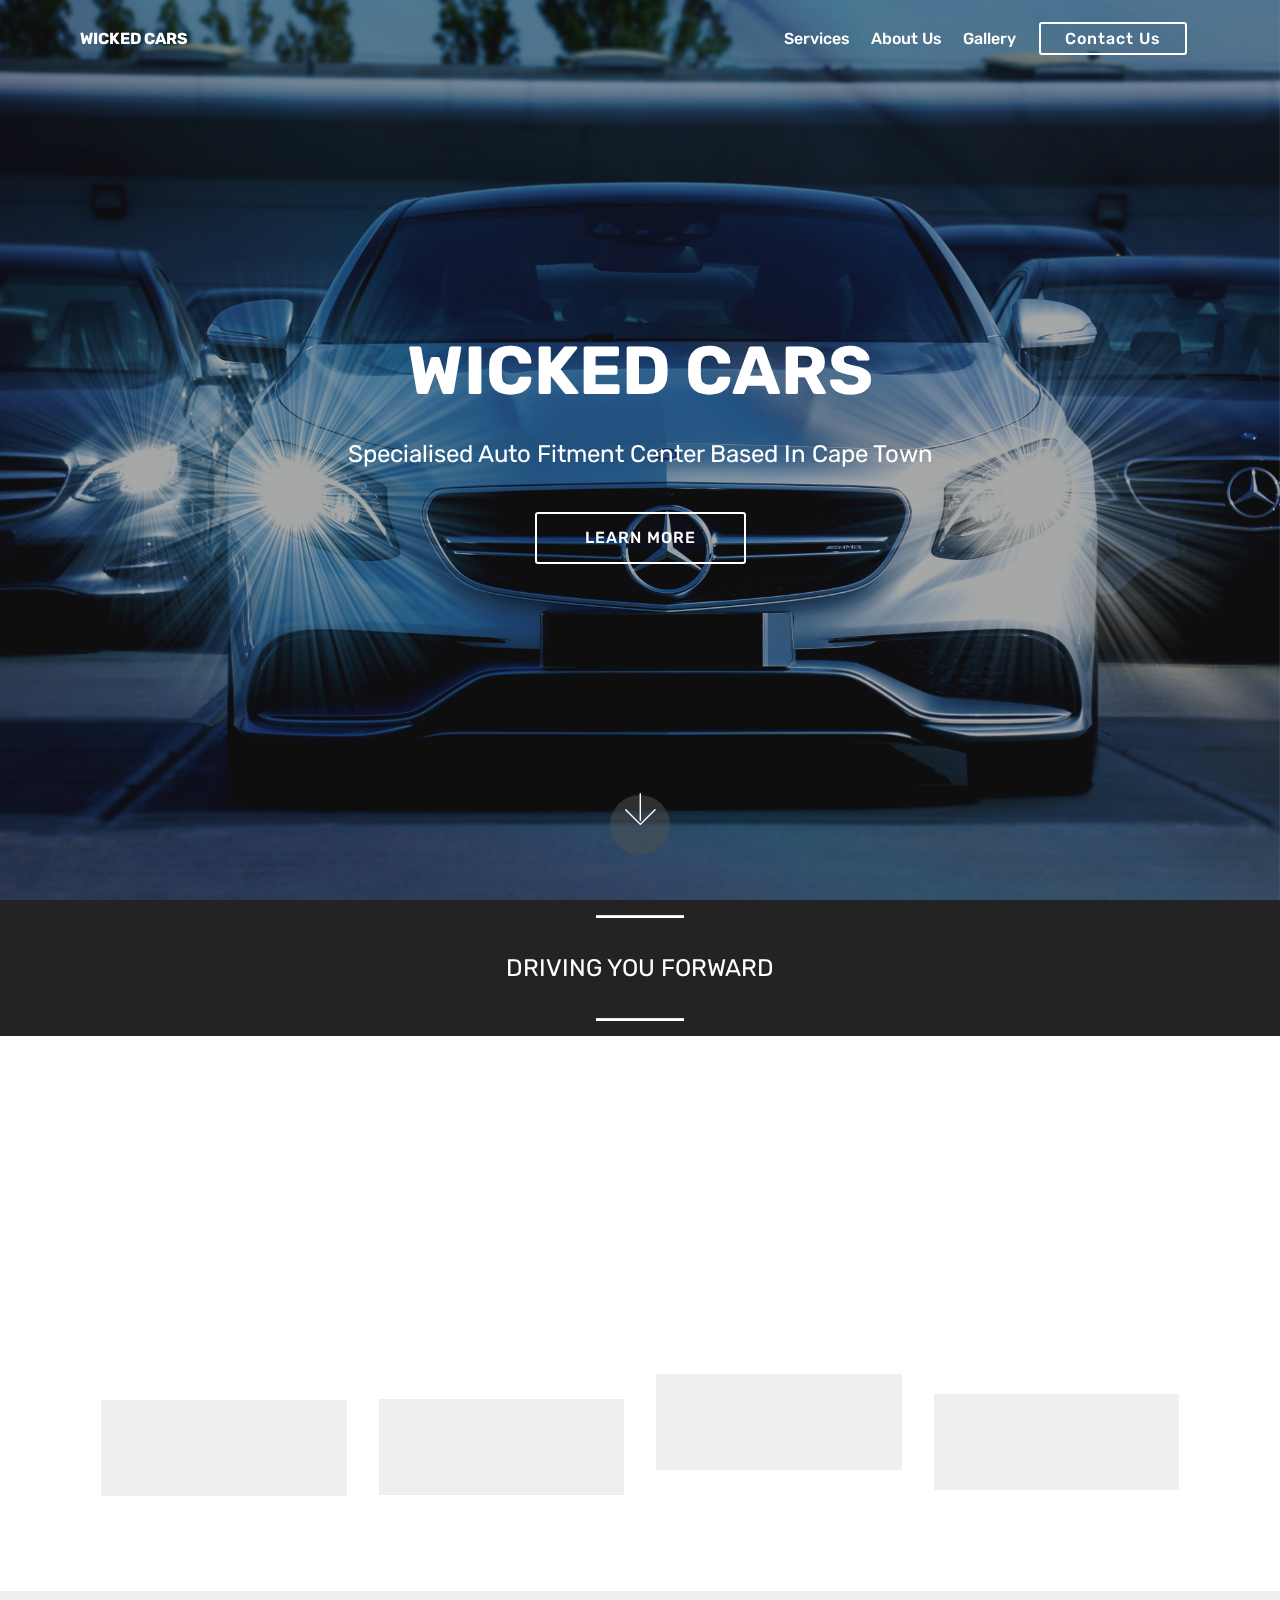
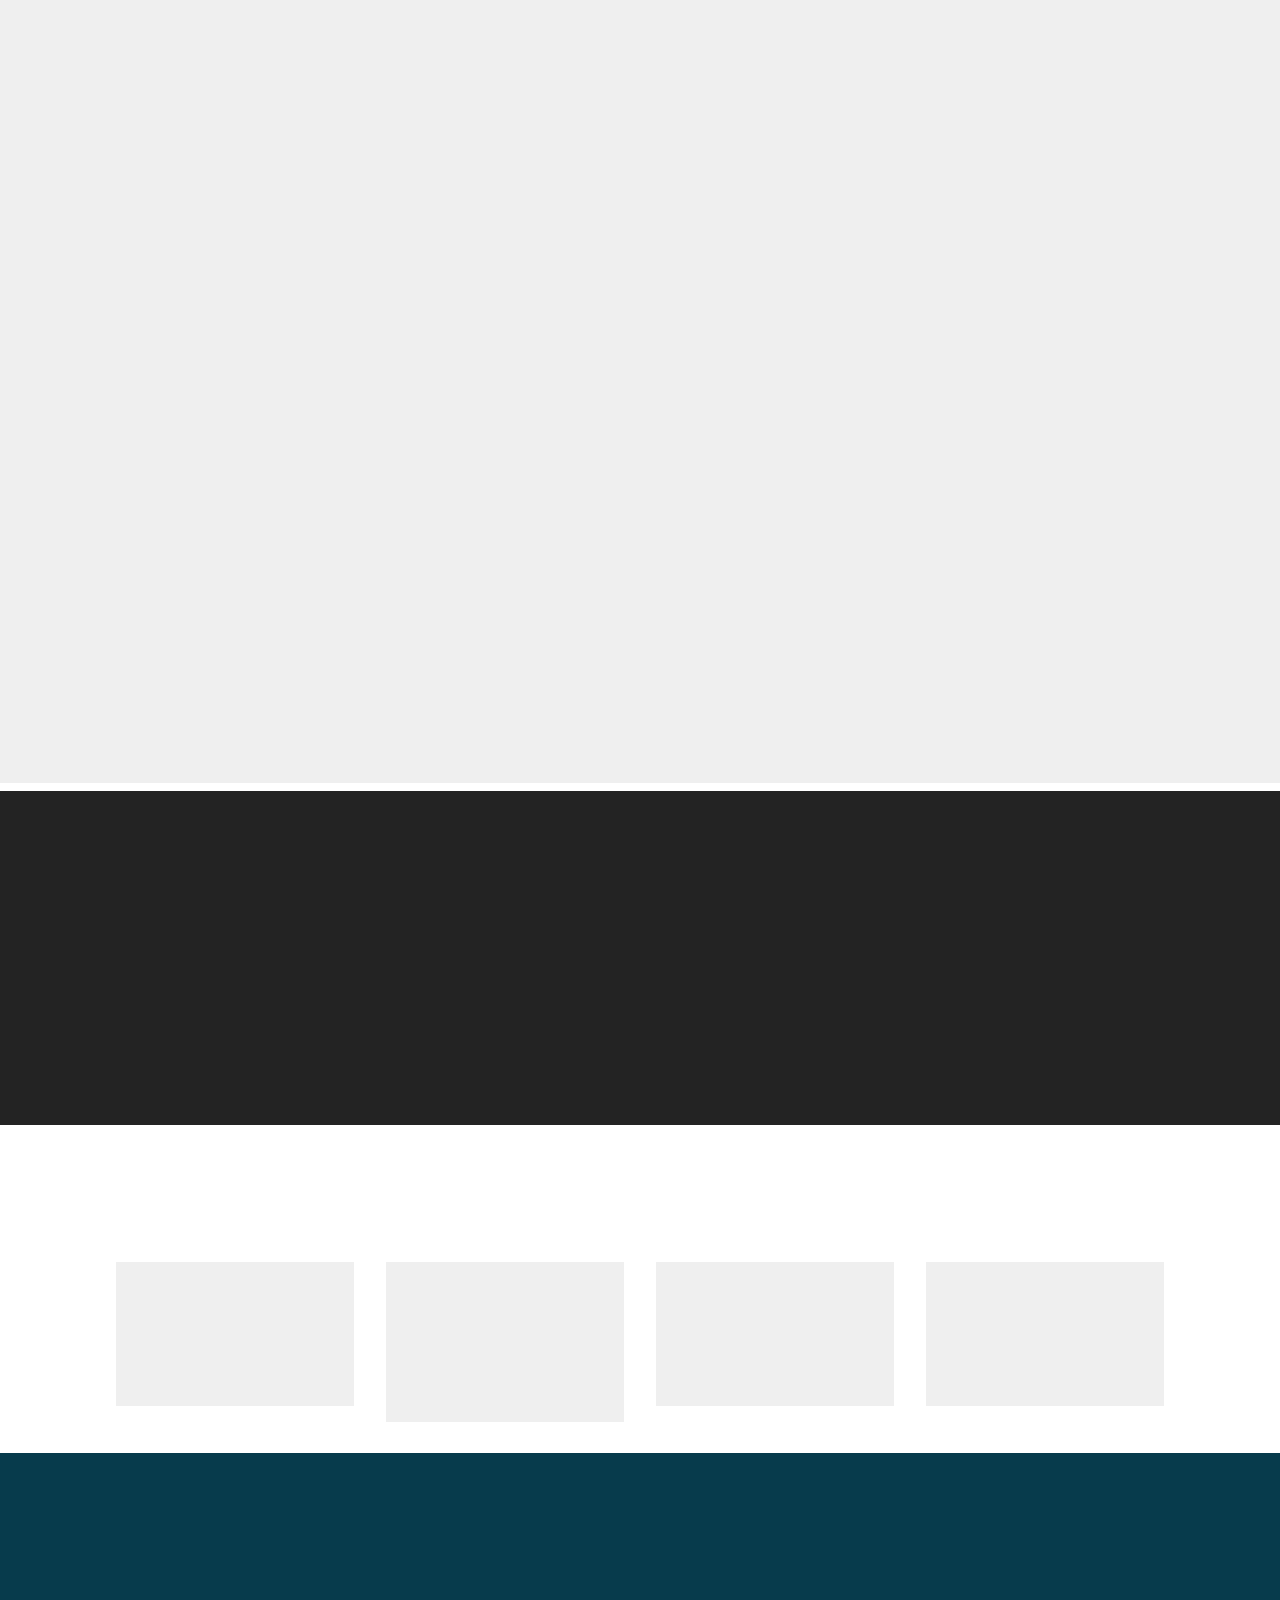
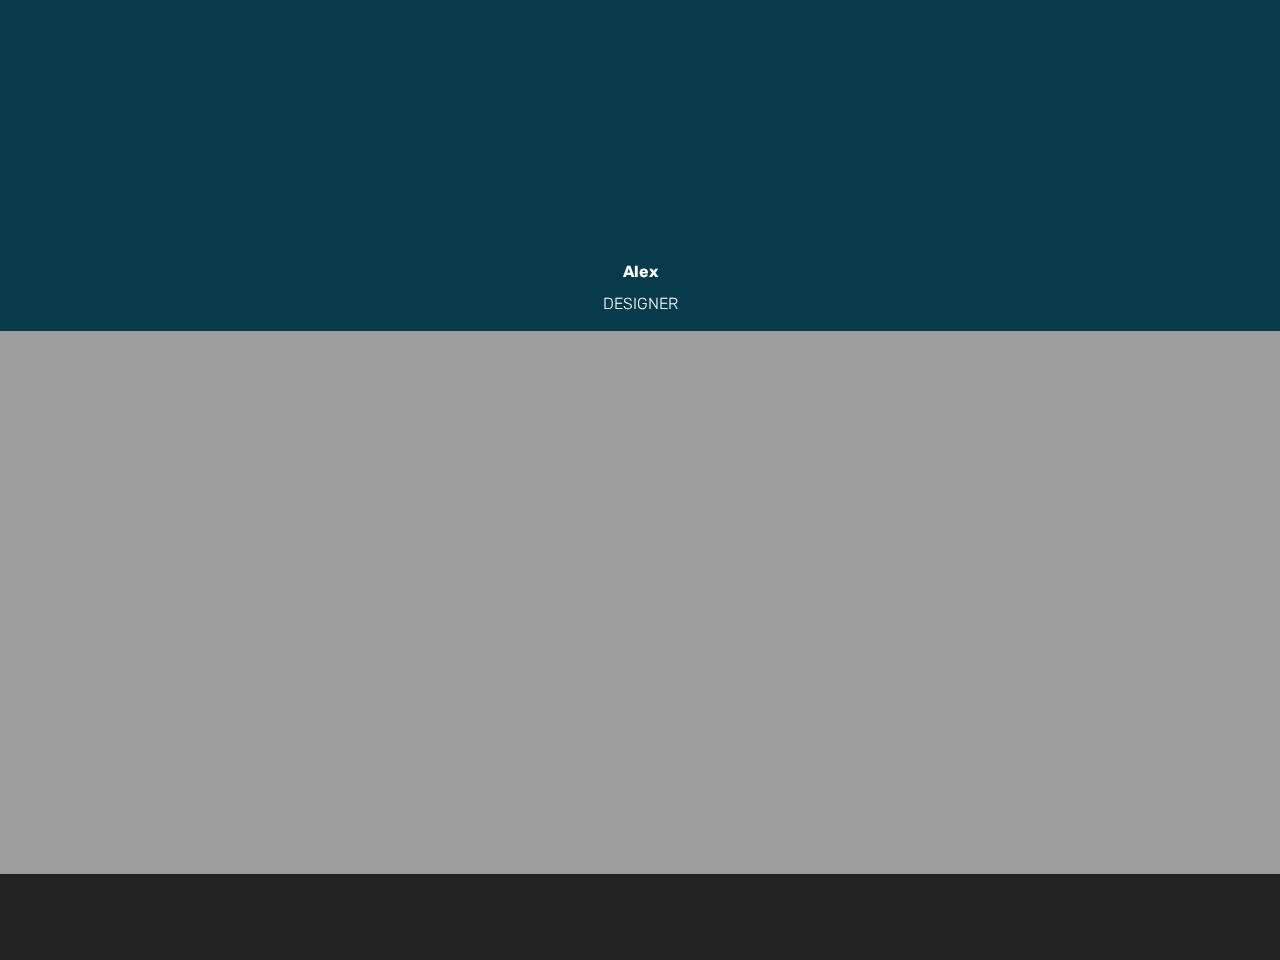
<file: index.html>
<!DOCTYPE html>
<html  >
<head>
  <!-- Site made with Mobirise Website Builder v4.12.4, https://mobirise.com -->
  <meta charset="UTF-8">
  <meta http-equiv="X-UA-Compatible" content="IE=edge">
  <meta name="generator" content="Mobirise v4.12.4, mobirise.com">
  <meta name="viewport" content="width=device-width, initial-scale=1, minimum-scale=1">
  <link rel="shortcut icon" href="assets/images/logo2.png" type="image/x-icon">
  <meta name="description" content="landing page">
  
  
  <title>Home</title>
  <link rel="stylesheet" href="assets/web/assets/mobirise-icons2/mobirise2.css">
  <link rel="stylesheet" href="assets/web/assets/mobirise-icons/mobirise-icons.css">
  <link rel="stylesheet" href="assets/bootstrap/css/bootstrap.min.css">
  <link rel="stylesheet" href="assets/bootstrap/css/bootstrap-grid.min.css">
  <link rel="stylesheet" href="assets/bootstrap/css/bootstrap-reboot.min.css">
  <link rel="stylesheet" href="assets/animatecss/animate.min.css">
  <link rel="stylesheet" href="assets/tether/tether.min.css">
  <link rel="stylesheet" href="assets/dropdown/css/style.css">
  <link rel="stylesheet" href="assets/theme/css/style.css">
  <link rel="preload" as="style" href="assets/mobirise/css/mbr-additional.css"><link rel="stylesheet" href="assets/mobirise/css/mbr-additional.css" type="text/css">
  
  
  
</head>
<body>
  <section class="menu cid-sLflc2Bcec" once="menu" id="menu1-0">

    

    <nav class="navbar navbar-expand beta-menu navbar-dropdown align-items-center navbar-fixed-top navbar-toggleable-sm bg-color transparent">
        <button class="navbar-toggler navbar-toggler-right" type="button" data-toggle="collapse" data-target="#navbarSupportedContent" aria-controls="navbarSupportedContent" aria-expanded="false" aria-label="Toggle navigation">
            <div class="hamburger">
                <span></span>
                <span></span>
                <span></span>
                <span></span>
            </div>
        </button>
        <div class="menu-logo">
            <div class="navbar-brand">
                
                <span class="navbar-caption-wrap"><a class="navbar-caption text-white display-4" href="index.html">WICKED CARS</a></span>
            </div>
        </div>
        <div class="collapse navbar-collapse" id="navbarSupportedContent">
            <ul class="navbar-nav nav-dropdown" data-app-modern-menu="true"><li class="nav-item">
                    <a class="nav-link link text-white display-4" href="services.html">Services</a>
                </li>
                <li class="nav-item">
                    <a class="nav-link link text-white display-4" href="index.html#header3-8">About Us</a>
                </li><li class="nav-item"><a class="nav-link link text-white display-4" href="gallery.html">Gallery</a></li></ul>
            <div class="navbar-buttons mbr-section-btn"><a class="btn btn-sm btn-white-outline display-4" href="index.html#form1-f">Contact Us</a></div>
        </div>
    </nav>
</section>

<section class="engine"><a href="https://mobirise.info/b">how to create your own website for free</a></section><section class="cid-sLTet1F35L mbr-fullscreen mbr-parallax-background" id="header2-7">

    

    <div class="mbr-overlay" style="opacity: 0.4; background-color: rgb(35, 35, 35);"></div>

    <div class="container align-center">
        <div class="row justify-content-md-center">
            <div class="mbr-white col-md-10">
                <h1 class="mbr-section-title mbr-bold pb-3 mbr-fonts-style display-1">WICKED CARS</h1>
                
                <p class="mbr-text pb-3 mbr-fonts-style display-5">Specialised Auto Fitment Center Based In Cape Town</p>
                <div class="mbr-section-btn"><a class="btn btn-md btn-white-outline display-4" href="index.html#features18-h">LEARN MORE</a></div>
            </div>
        </div>
    </div>
    <div class="mbr-arrow hidden-sm-down" aria-hidden="true">
        <a href="#next">
            <i class="mbri-down mbr-iconfont"></i>
        </a>
    </div>
</section>

<section class="mbr-section article content10 cid-sLfli9r8ip" id="content10-2">
    
     

    <div class="container">
        <div class="inner-container" style="width: 79%;">
            <hr class="line" style="width: 10%;">
            <div class="section-text align-center mbr-white mbr-fonts-style display-5">DRIVING YOU FORWARD</div>
            <hr class="line" style="width: 10%;">
        </div>
    </div>
</section>

<section class="features18 popup-btn-cards cid-sMaY4bsTMB" id="features18-h">

    

    
    <div class="container">
        <h2 class="mbr-section-title pb-3 align-center mbr-fonts-style display-2">SERVICES</h2>
        <h3 class="mbr-section-subtitle display-5 align-center mbr-fonts-style mbr-light">These are a few of the services offered by us.</h3>
        <div class="media-container-row pt-5 ">
            <div class="card p-3 col-12 col-md-6 col-lg-3">
                <div class="card-wrapper ">
                    <div class="card-img">
                        <div class="mbr-overlay"></div>
                        <div class="mbr-section-btn text-center"><a href="services.html" class="btn btn-primary display-4">Learn More</a></div>
                        <img src="assets/images/711202019754191cartinting.jpg" alt="Mobirise" title="">
                    </div>
                    <div class="card-box">
                        <h4 class="card-title mbr-fonts-style display-7">Window Tinting&nbsp;<br><br></h4>
                        
                    </div>
                </div>
            </div>
            <div class="card p-3 col-12 col-md-6 col-lg-3">
                <div class="card-wrapper">
                    <div class="card-img">
                        <div class="mbr-overlay"></div>
                        <div class="mbr-section-btn text-center"><a href="services.html" class="btn btn-primary display-4">Learn More</a></div>
                        <img src="assets/images/vehicle-tracking.jpg" alt="Mobirise" title="">
                    </div>
                    <div class="card-box">
                        <h4 class="card-title mbr-fonts-style display-7">Vehicle Tracking Systems</h4>
                        
                    </div>
                </div>
            </div>

            <div class="card p-3 col-12 col-md-6 col-lg-3">
                <div class="card-wrapper">
                    <div class="card-img">
                        <div class="mbr-overlay"></div>
                        <div class="mbr-section-btn text-center"><a href="services.html" class="btn btn-primary display-4">Learn More</a></div>
                        <img src="assets/images/04lpadc1pbmyf71cqyy607x-1.fit-lim.size-1200x630.v1572054236.jpg" alt="Mobirise" title="">
                    </div>
                    <div class="card-box">
                        <h4 class="card-title mbr-fonts-style display-7">GPS Navigation
<div><br></div></h4>
                        
                    </div>
                </div>
            </div>

            <div class="card p-3 col-12 col-md-6 col-lg-3">
                <div class="card-wrapper">
                    <div class="card-img">
                        <div class="mbr-overlay"></div>
                        <div class="mbr-section-btn text-center"><a href="services.html" class="btn btn-primary display-4">Learn More</a></div>
                        <img src="assets/images/how-to-improve-your-car-audio-sound-1-1024x658.jpg" alt="Mobirise" title="">
                    </div>
                    <div class="card-box">
                        <h4 class="card-title mbr-fonts-style display-7">Audio Accessories<br><br></h4>
                        
                    </div>
                </div>
            </div>
        </div>
    </div>
</section>

<section class="mbr-section content8 cid-sLTlz6nKN8" id="content8-d">

    

    <div class="container">
        <div class="media-container-row title">
            <div class="col-12 col-md-8">
                <div class="mbr-section-btn align-center"><a class="btn btn-black-outline display-4" href="services.html">SEE ALL SERVICES</a></div>
            </div>
        </div>
    </div>
</section>

<section class="header3 cid-sLTgPmMONc" id="header3-8">

    

    

    <div class="container">
        <div class="media-container-row">
            <div class="mbr-figure" style="width: 100%;">
                <img src="assets/images/201511021446436746948.jpg" alt="Mobirise" title="">
            </div>

            <div class="media-content">
                <h1 class="mbr-section-title mbr-white pb-3 mbr-fonts-style display-1">About us</h1>
                
                <div class="mbr-section-text mbr-white pb-3 ">
                    <p class="mbr-text mbr-fonts-style display-5">Since 2005, Wicked Cars has scoured both the local and international markets for the very best suppliers in order to bring our clients top-quality goods.  Over the years, we have expanded our offerings to include everything from window tinting to remote control car kits, as well as car audio systems and installations. Wicked Cars is now also an authorised Tracker fitment centre.
<br>
<br>Wicked Car's is conveniently based in Brackenfell, in the heart of Cape Town's Northern Suburbs.</p>
                </div>
                <div class="mbr-section-btn"><a class="btn btn-md btn-black-outline display-4" href="index.html#form1-f">CONTACT US</a></div>
            </div>
        </div>
    </div>

</section>

<section class="counters6 counters cid-sLflrSvfhX" id="counters6-4">

    

    

    <div class="container pt-4 mt-2">
        <h2 class="mbr-section-title pb-3 align-center mbr-fonts-style display-2">Why Choose Us</h2>
        
        <div>
                <div class="cards-container">
                    <div class="card col-12 col-md-6 col-lg-4 pb-md-4">
                        <div class="panel-item align-center">
                            <div class="card-img pb-3">
                                <h3 class="img-text mbr-fonts-style display-1">01.</h3>
                            </div>
                            <div class="card-text">
                                <h4 class="mbr-content-title mbr-bold mbr-fonts-style display-7">Honest and Dependable</h4>
                                <p class="mbr-content-text mbr-fonts-style display-7">Honesty and dependebility
<br>among others are very very
<br>important to us.</p>
                            </div>
                        </div>
                    </div>
                    <div class="card col-12 col-md-6 col-lg-4 pb-md-4">
                        <div class="panel-item align-center">
                            <div class="card-img pb-3">
                                <h3 class="img-text mbr-fonts-style display-1">02.</h3>
                            </div>
                            <div class="card-text">
                                <h4 class="mbr-content-title mbr-bold mbr-fonts-style display-7">We Are Always Improving</h4>
                                <p class="mbr-content-text mbr-fonts-style display-7">Change is the only constant
<br>in life hence our practice&nbsp;<br>is constantly adapting.</p>
                            </div>
                        </div>
                    </div>
                    <div class="card col-12 col-md-6 col-lg-4 last-child">
                        <div class="panel-item align-center">
                            <div class="card-img pb-3">
                                <h3 class="img-text mbr-fonts-style display-1">03.</h3>
                            </div>
                            <div class="card-text">
                                <h4 class="mbr-content-title mbr-bold mbr-fonts-style display-7">We Are Passionate</h4>
                                <p class="mbr-content-text mbr-fonts-style display-7">We believe if you you are not
<br>trully passionate about what
<br>you are doing then you shouldn't be doing it.
<br></p>
                            </div>
                        </div>
                    </div>
                    
                </div>
            </div>
    </div>
</section>

<section class="counters1 counters cid-sLThxv237j" id="counters1-9">

    

    

    <div class="container">
        <h2 class="mbr-section-title pb-3 align-center mbr-fonts-style display-2">
            The Numbers Dont Lie</h2>
        

        <div class="container pt-4 mt-2">
            <div class="media-container-row">
                <div class="card p-3 align-center col-12 col-md-6 col-lg-3">
                    <div class="panel-item p-3">
                        

                        <div class="card-text">
                            <h3 class="count pt-3 pb-3 mbr-fonts-style display-2">3650</h3>
                            <h4 class="mbr-content-title mbr-bold mbr-fonts-style display-7">Days On The Job</h4>
                            
                        </div>
                    </div>
                </div>


                <div class="card p-3 align-center col-12 col-md-6 col-lg-3">
                    <div class="panel-item p-3">
                        
                        <div class="card-text">
                            <h3 class="count pt-3 pb-3 mbr-fonts-style display-2">
                                  2569</h3>
                            <h4 class="mbr-content-title mbr-bold mbr-fonts-style display-7">Clients Served (And Counting)</h4>
                            
                        </div>
                    </div>
                </div>

                <div class="card p-3 align-center col-12 col-md-6 col-lg-3">
                    <div class="panel-item p-3">
                        
                        <div class="card-text">
                            <h3 class="count pt-3 pb-3 mbr-fonts-style display-2">
                                  2340</h3>
                            <h4 class="mbr-content-title mbr-bold mbr-fonts-style display-7">
                                Cops Of Coffe Consumed</h4>
                            
                        </div>
                    </div>
                </div>


                <div class="card p-3 align-center col-12 col-md-6 col-lg-3">
                    <div class="panel-item p-3">
                        

                        <div class="card-texts">
                             <h3 class="count pt-3 pb-3 mbr-fonts-style display-2">
                                  0
                            </h3>
                            <h4 class="mbr-content-title mbr-bold mbr-fonts-style display-7">Complaints</h4>
                            
                        </div>
                    </div>
                </div>
            </div>
        </div>
   </div>
</section>

<section class="carousel slide testimonials-slider cid-sMb0Mv6nO7" data-interval="false" id="testimonials-slider1-s">
    
    

    

    <div class="container text-center">
        <h2 class="pb-5 mbr-fonts-style display-2">
            TESTIMONIALS</h2>

        <div class="carousel slide" role="listbox" data-pause="true" data-keyboard="false" data-ride="carousel" data-interval="5000">
            <div class="carousel-inner">
                
                
            <div class="carousel-item">
                    <div class="user col-md-8">
                        <div class="user_image">
                            <img src="assets/images/face3.jpg">
                        </div>
                        <div class="user_text pb-3">
                            <p class="mbr-fonts-style display-7">They were absolutley amazing</p>
                        </div>
                        <div class="user_name mbr-bold pb-2 mbr-fonts-style display-7">
                            Alex
                        </div>
                        <div class="user_desk mbr-light mbr-fonts-style display-7">
                            DESIGNER
                        </div>
                    </div>
                </div><div class="carousel-item">
                    <div class="user col-md-8">
                        <div class="user_image">
                            <img src="assets/images/face2.jpg">
                        </div>
                        <div class="user_text pb-3">
                            <p class="mbr-fonts-style display-7">Proffesionals through and through.</p>
                        </div>
                        <div class="user_name mbr-bold pb-2 mbr-fonts-style display-7">
                            Linda
                        </div>
                        <div class="user_desk mbr-light mbr-fonts-style display-7">
                            DEVELOPER
                        </div>
                    </div>
                </div></div>

            <div class="carousel-controls">
                <a class="carousel-control-prev" role="button" data-slide="prev">
                  <span aria-hidden="true" class="mbri-arrow-prev mbr-iconfont"></span>
                  <span class="sr-only">Previous</span>
                </a>
                
                <a class="carousel-control-next" role="button" data-slide="next">
                  <span aria-hidden="true" class="mbri-arrow-next mbr-iconfont"></span>
                  <span class="sr-only">Next</span>
                </a>
            </div>
        </div>
    </div>
</section>

<section class="mbr-section form1 cid-sLTm6xcYhv mbr-parallax-background" id="form1-f">

    

    <div class="mbr-overlay" style="opacity: 0.4; background-color: rgb(35, 35, 35);">
    </div>
    <div class="container">
        <div class="row justify-content-center">
            <div class="title col-12 col-lg-8">
                <h2 class="mbr-section-title align-center pb-3 mbr-fonts-style display-2">CONTACT FORM
                </h2>
                
            </div>
        </div>
    </div>
    <div class="container">
        <div class="row justify-content-center">
            <div class="media-container-column col-lg-8" data-form-type="formoid">
                <!---Formbuilder Form--->
                <form action="https://mobirise.com/" method="POST" class="mbr-form form-with-styler" data-form-title="Mobirise Form"><input type="hidden" name="email" data-form-email="true" value="CuNZazIGurFianPolD70ZYJvG+8/9nmAqFnRsiKVI4Uh1IVSrlv7QJC5ivzd1dSyLSy+cj6bFdRC+zZ3rmxJOsw05SCTfW+N5PZsaeQadfBj1O+vUtG5lhbTUg0tV+wW">
                    <div class="row">
                        <div hidden="hidden" data-form-alert="" class="alert alert-success col-12">Thanks for contacting me, i will get back to you ASAPThanks for contacting me, i will get back to you ASAP</div>
                        <div hidden="hidden" data-form-alert-danger="" class="alert alert-danger col-12">
                        </div>
                    </div>
                    <div class="dragArea row">
                        <div class="col-md-4  form-group" data-for="name">
                            <label for="name-form1-f" class="form-control-label mbr-fonts-style display-7">Name</label>
                            <input type="text" name="name" data-form-field="Name" required="required" class="form-control display-7" placeholder="Name " id="name-form1-f">
                        </div>
                        <div class="col-md-4  form-group" data-for="email">
                            <label for="email-form1-f" class="form-control-label mbr-fonts-style display-7">Email</label>
                            <input type="email" name="email" data-form-field="Email" required="required" class="form-control display-7" placeholder="Email" id="email-form1-f">
                        </div>
                        <div data-for="phone" class="col-md-4  form-group">
                            <label for="phone-form1-f" class="form-control-label mbr-fonts-style display-7">Phone</label>
                            <input type="tel" name="phone" data-form-field="Phone" class="form-control display-7" placeholder="Phone" id="phone-form1-f">
                        </div>
                        <div data-for="message" class="col-md-12 form-group">
                            <label for="message-form1-f" class="form-control-label mbr-fonts-style display-7">Message</label>
                            <textarea name="message" data-form-field="Message" class="form-control display-7" placeholder="Message" id="message-form1-f"></textarea>
                        </div>
                        <div class="col-md-12 input-group-btn align-center"><button type="submit" class="btn btn-form btn-black display-4">SEND FORM</button></div>
                    </div>
                </form><!---Formbuilder Form--->
            </div>
        </div>
    </div>
</section>

<section once="footers" class="cid-sLTnB0L79X" id="footer6-g">

    

    

    <div class="container">
        <div class="media-container-row align-center mbr-white">
            <div class="col-12">
                <p class="mbr-text mb-0 mbr-fonts-style display-7">
                    © Copyright 2021 Jeremy Ndebele - All Rights Reserved
                </p>
            </div>
        </div>
    </div>
</section>


  <script src="assets/web/assets/jquery/jquery.min.js"></script>
  <script src="assets/popper/popper.min.js"></script>
  <script src="assets/bootstrap/js/bootstrap.min.js"></script>
  <script src="assets/smoothscroll/smooth-scroll.js"></script>
  <script src="assets/parallax/jarallax.min.js"></script>
  <script src="assets/tether/tether.min.js"></script>
  <script src="assets/dropdown/js/nav-dropdown.js"></script>
  <script src="assets/dropdown/js/navbar-dropdown.js"></script>
  <script src="assets/touchswipe/jquery.touch-swipe.min.js"></script>
  <script src="assets/mbr-popup-btns/mbr-popup-btns.js"></script>
  <script src="assets/bootstrapcarouselswipe/bootstrap-carousel-swipe.js"></script>
  <script src="assets/mbr-testimonials-slider/mbr-testimonials-slider.js"></script>
  <script src="assets/viewportchecker/jquery.viewportchecker.js"></script>
  <script src="assets/theme/js/script.js"></script>
  <script src="assets/formoid/formoid.min.js"></script>
  
  
 <div id="scrollToTop" class="scrollToTop mbr-arrow-up"><a style="text-align: center;"><i class="mbr-arrow-up-icon mbr-arrow-up-icon-cm cm-icon cm-icon-smallarrow-up"></i></a></div>
    <input name="animation" type="hidden">
  </body>
</html>
</file>
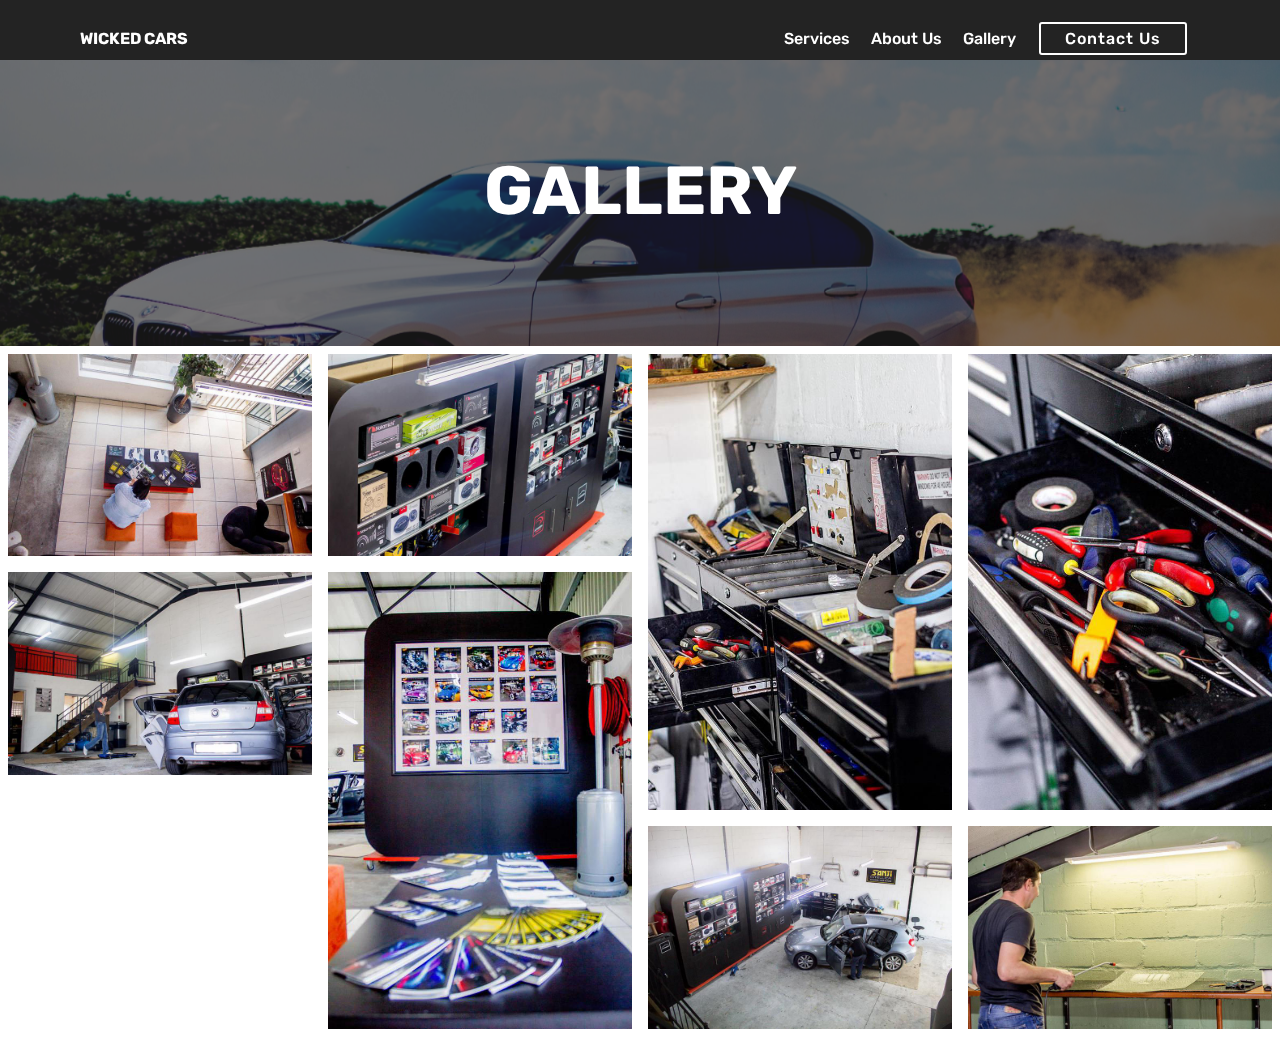
<file: gallery.html>
<!DOCTYPE html>
<html  >
<head>
  <!-- Site made with Mobirise Website Builder v4.12.4, https://mobirise.com -->
  <meta charset="UTF-8">
  <meta http-equiv="X-UA-Compatible" content="IE=edge">
  <meta name="generator" content="Mobirise v4.12.4, mobirise.com">
  <meta name="viewport" content="width=device-width, initial-scale=1, minimum-scale=1">
  <link rel="shortcut icon" href="assets/images/logo2.png" type="image/x-icon">
  <meta name="description" content="Gallery">
  
  
  <title>Gallery</title>
  <link rel="stylesheet" href="assets/web/assets/mobirise-icons/mobirise-icons.css">
  <link rel="stylesheet" href="assets/bootstrap/css/bootstrap.min.css">
  <link rel="stylesheet" href="assets/bootstrap/css/bootstrap-grid.min.css">
  <link rel="stylesheet" href="assets/bootstrap/css/bootstrap-reboot.min.css">
  <link rel="stylesheet" href="assets/dropdown/css/style.css">
  <link rel="stylesheet" href="assets/tether/tether.min.css">
  <link rel="stylesheet" href="assets/animatecss/animate.min.css">
  <link rel="stylesheet" href="assets/theme/css/style.css">
  <link rel="stylesheet" href="assets/gallery/style.css">
  <link rel="preload" as="style" href="assets/mobirise/css/mbr-additional.css"><link rel="stylesheet" href="assets/mobirise/css/mbr-additional.css" type="text/css">
  
  
  
</head>
<body>
  <section class="menu cid-sLflc2Bcec" once="menu" id="menu1-n">

    

    <nav class="navbar navbar-expand beta-menu navbar-dropdown align-items-center navbar-fixed-top navbar-toggleable-sm bg-color transparent">
        <button class="navbar-toggler navbar-toggler-right" type="button" data-toggle="collapse" data-target="#navbarSupportedContent" aria-controls="navbarSupportedContent" aria-expanded="false" aria-label="Toggle navigation">
            <div class="hamburger">
                <span></span>
                <span></span>
                <span></span>
                <span></span>
            </div>
        </button>
        <div class="menu-logo">
            <div class="navbar-brand">
                
                <span class="navbar-caption-wrap"><a class="navbar-caption text-white display-4" href="index.html">WICKED CARS</a></span>
            </div>
        </div>
        <div class="collapse navbar-collapse" id="navbarSupportedContent">
            <ul class="navbar-nav nav-dropdown" data-app-modern-menu="true"><li class="nav-item">
                    <a class="nav-link link text-white display-4" href="services.html">Services</a>
                </li>
                <li class="nav-item">
                    <a class="nav-link link text-white display-4" href="index.html#header3-8">About Us</a>
                </li><li class="nav-item"><a class="nav-link link text-white display-4" href="gallery.html">Gallery</a></li></ul>
            <div class="navbar-buttons mbr-section-btn"><a class="btn btn-sm btn-white-outline display-4" href="index.html#form1-f">Contact Us</a></div>
        </div>
    </nav>
</section>

<section class="engine"><a href="https://mobirise.info/b">how to create your own website for free</a></section><section once="footers" class="cid-sLTnB0L79X" id="footer6-o">

    

    

    <div class="container">
        <div class="media-container-row align-center mbr-white">
            <div class="col-12">
                <p class="mbr-text mb-0 mbr-fonts-style display-7">
                    
                </p>
            </div>
        </div>
    </div>
</section>

<section class="header1 cid-sMb0aBgppB mbr-parallax-background" id="header16-p">

    

    <div class="mbr-overlay" style="opacity: 0.6; background-color: rgb(35, 35, 35);">
    </div>

    <div class="container">
        <div class="row justify-content-md-center">
            <div class="col-md-10 align-center">
                <h1 class="mbr-section-title mbr-bold pb-3 mbr-fonts-style display-1">GALLERY</h1>
                
                
                
            </div>
        </div>
    </div>

</section>

<section class="mbr-gallery mbr-slider-carousel cid-sWs9vWxfnV" id="gallery3-w">

    

    <div>
        <div><!-- Filter --><!-- Gallery --><div class="mbr-gallery-row"><div class="mbr-gallery-layout-default"><div><div><div class="mbr-gallery-item mbr-gallery-item--p1" data-video-url="false" data-tags="Awesome"><div href="#lb-gallery3-w" data-slide-to="0" data-toggle="modal"><img src="assets/images/201511021446435884347-750x500.jpg" alt="" title=""><span class="icon-focus"></span></div></div><div class="mbr-gallery-item mbr-gallery-item--p1" data-video-url="false" data-tags="Responsive"><div href="#lb-gallery3-w" data-slide-to="1" data-toggle="modal"><img src="assets/images/201511021446435903554-750x500.jpg" alt="" title=""><span class="icon-focus"></span></div></div><div class="mbr-gallery-item mbr-gallery-item--p1" data-video-url="false" data-tags="Creative"><div href="#lb-gallery3-w" data-slide-to="2" data-toggle="modal"><img src="assets/images/201511021446435920812-566x850.jpg" alt="" title=""><span class="icon-focus"></span></div></div><div class="mbr-gallery-item mbr-gallery-item--p1" data-video-url="false" data-tags="Animated"><div href="#lb-gallery3-w" data-slide-to="3" data-toggle="modal"><img src="assets/images/201511021446435968835-566x850.jpg" alt="" title=""><span class="icon-focus"></span></div></div><div class="mbr-gallery-item mbr-gallery-item--p1" data-video-url="false" data-tags="Awesome"><div href="#lb-gallery3-w" data-slide-to="4" data-toggle="modal"><img src="assets/images/201511021446436000599-750x500.jpg" alt="" title=""><span class="icon-focus"></span></div></div><div class="mbr-gallery-item mbr-gallery-item--p1" data-video-url="false" data-tags="Awesome"><div href="#lb-gallery3-w" data-slide-to="5" data-toggle="modal"><img src="assets/images/201511021446436018575-566x850.jpg" alt="" title=""><span class="icon-focus"></span></div></div><div class="mbr-gallery-item mbr-gallery-item--p1" data-video-url="false" data-tags="Responsive"><div href="#lb-gallery3-w" data-slide-to="6" data-toggle="modal"><img src="assets/images/201511021446436579136-750x500.jpg" alt="" title=""><span class="icon-focus"></span></div></div><div class="mbr-gallery-item mbr-gallery-item--p1" data-video-url="false" data-tags="Animated"><div href="#lb-gallery3-w" data-slide-to="7" data-toggle="modal"><img src="assets/images/201511021446436673873-750x500.jpg" alt="" title=""><span class="icon-focus"></span></div></div></div></div><div class="clearfix"></div></div></div><!-- Lightbox --><div data-app-prevent-settings="" class="mbr-slider modal fade carousel slide" tabindex="-1" data-keyboard="true" data-interval="false" id="lb-gallery3-w"><div class="modal-dialog"><div class="modal-content"><div class="modal-body"><div class="carousel-inner"><div class="carousel-item"><img src="assets/images/201511021446435884347.jpg" alt="" title=""></div><div class="carousel-item"><img src="assets/images/201511021446435903554.jpg" alt="" title=""></div><div class="carousel-item"><img src="assets/images/201511021446435920812.jpg" alt="" title=""></div><div class="carousel-item"><img src="assets/images/201511021446435968835.jpg" alt="" title=""></div><div class="carousel-item"><img src="assets/images/201511021446436000599.jpg" alt="" title=""></div><div class="carousel-item"><img src="assets/images/201511021446436018575.jpg" alt="" title=""></div><div class="carousel-item"><img src="assets/images/201511021446436579136.jpg" alt="" title=""></div><div class="carousel-item active"><img src="assets/images/201511021446436673873.jpg" alt="" title=""></div></div><a class="carousel-control carousel-control-prev" role="button" data-slide="prev" href="#lb-gallery3-w"><span class="mbri-left mbr-iconfont" aria-hidden="true"></span><span class="sr-only">Previous</span></a><a class="carousel-control carousel-control-next" role="button" data-slide="next" href="#lb-gallery3-w"><span class="mbri-right mbr-iconfont" aria-hidden="true"></span><span class="sr-only">Next</span></a><a class="close" href="#" role="button" data-dismiss="modal"><span class="sr-only">Close</span></a></div></div></div></div></div>
    </div>

</section>


  <script src="assets/web/assets/jquery/jquery.min.js"></script>
  <script src="assets/popper/popper.min.js"></script>
  <script src="assets/bootstrap/js/bootstrap.min.js"></script>
  <script src="assets/parallax/jarallax.min.js"></script>
  <script src="assets/smoothscroll/smooth-scroll.js"></script>
  <script src="assets/dropdown/js/nav-dropdown.js"></script>
  <script src="assets/dropdown/js/navbar-dropdown.js"></script>
  <script src="assets/touchswipe/jquery.touch-swipe.min.js"></script>
  <script src="assets/tether/tether.min.js"></script>
  <script src="assets/viewportchecker/jquery.viewportchecker.js"></script>
  <script src="assets/vimeoplayer/jquery.mb.vimeo_player.js"></script>
  <script src="assets/masonry/masonry.pkgd.min.js"></script>
  <script src="assets/imagesloaded/imagesloaded.pkgd.min.js"></script>
  <script src="assets/bootstrapcarouselswipe/bootstrap-carousel-swipe.js"></script>
  <script src="assets/theme/js/script.js"></script>
  <script src="assets/gallery/player.min.js"></script>
  <script src="assets/gallery/script.js"></script>
  <script src="assets/slidervideo/script.js"></script>
  
  
 <div id="scrollToTop" class="scrollToTop mbr-arrow-up"><a style="text-align: center;"><i class="mbr-arrow-up-icon mbr-arrow-up-icon-cm cm-icon cm-icon-smallarrow-up"></i></a></div>
    <input name="animation" type="hidden">
  </body>
</html>
</file>
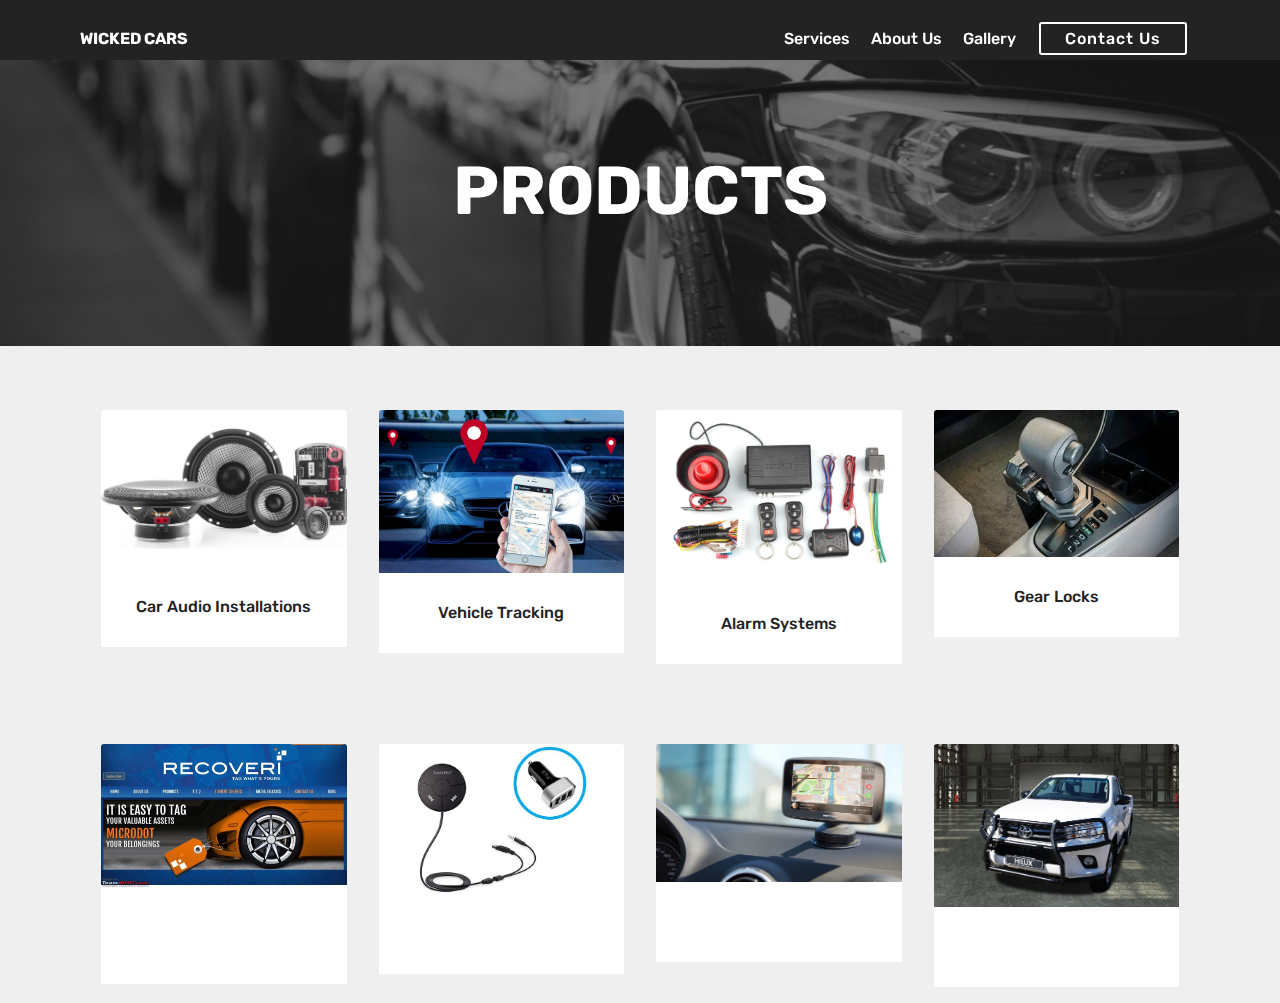
<file: services.html>
<!DOCTYPE html>
<html  >
<head>
  <!-- Site made with Mobirise Website Builder v4.12.4, https://mobirise.com -->
  <meta charset="UTF-8">
  <meta http-equiv="X-UA-Compatible" content="IE=edge">
  <meta name="generator" content="Mobirise v4.12.4, mobirise.com">
  <meta name="viewport" content="width=device-width, initial-scale=1, minimum-scale=1">
  <link rel="shortcut icon" href="assets/images/logo2.png" type="image/x-icon">
  <meta name="description" content="services">
  
  
  <title>Services</title>
  <link rel="stylesheet" href="assets/bootstrap/css/bootstrap.min.css">
  <link rel="stylesheet" href="assets/bootstrap/css/bootstrap-grid.min.css">
  <link rel="stylesheet" href="assets/bootstrap/css/bootstrap-reboot.min.css">
  <link rel="stylesheet" href="assets/tether/tether.min.css">
  <link rel="stylesheet" href="assets/animatecss/animate.min.css">
  <link rel="stylesheet" href="assets/dropdown/css/style.css">
  <link rel="stylesheet" href="assets/theme/css/style.css">
  <link rel="preload" as="style" href="assets/mobirise/css/mbr-additional.css"><link rel="stylesheet" href="assets/mobirise/css/mbr-additional.css" type="text/css">
  
  
  
</head>
<body>
  <section class="menu cid-sLflc2Bcec" once="menu" id="menu1-i">

    

    <nav class="navbar navbar-expand beta-menu navbar-dropdown align-items-center navbar-fixed-top navbar-toggleable-sm bg-color transparent">
        <button class="navbar-toggler navbar-toggler-right" type="button" data-toggle="collapse" data-target="#navbarSupportedContent" aria-controls="navbarSupportedContent" aria-expanded="false" aria-label="Toggle navigation">
            <div class="hamburger">
                <span></span>
                <span></span>
                <span></span>
                <span></span>
            </div>
        </button>
        <div class="menu-logo">
            <div class="navbar-brand">
                
                <span class="navbar-caption-wrap"><a class="navbar-caption text-white display-4" href="index.html">WICKED CARS</a></span>
            </div>
        </div>
        <div class="collapse navbar-collapse" id="navbarSupportedContent">
            <ul class="navbar-nav nav-dropdown" data-app-modern-menu="true"><li class="nav-item">
                    <a class="nav-link link text-white display-4" href="services.html">Services</a>
                </li>
                <li class="nav-item">
                    <a class="nav-link link text-white display-4" href="index.html#header3-8">About Us</a>
                </li><li class="nav-item"><a class="nav-link link text-white display-4" href="gallery.html">Gallery</a></li></ul>
            <div class="navbar-buttons mbr-section-btn"><a class="btn btn-sm btn-white-outline display-4" href="index.html#form1-f">Contact Us</a></div>
        </div>
    </nav>
</section>

<section class="engine"><a href="https://mobirise.info/c">website builder</a></section><section once="footers" class="cid-sLTnB0L79X" id="footer6-j">

    

    

    <div class="container">
        <div class="media-container-row align-center mbr-white">
            <div class="col-12">
                <p class="mbr-text mb-0 mbr-fonts-style display-7">
                    
                </p>
            </div>
        </div>
    </div>
</section>

<section class="header1 cid-sMaZaTff06 mbr-parallax-background" id="header16-k">

    

    <div class="mbr-overlay" style="opacity: 0.6; background-color: rgb(35, 35, 35);">
    </div>

    <div class="container">
        <div class="row justify-content-md-center">
            <div class="col-md-10 align-center">
                <h1 class="mbr-section-title mbr-bold pb-3 mbr-fonts-style display-1">PRODUCTS</h1>
                
                
                
            </div>
        </div>
    </div>

</section>

<section class="features18 popup-btn-cards cid-sWs6eVYfLM" id="features18-t">

    

    
    <div class="container">
        
        
        <div class="media-container-row pt-5 ">
            <div class="card p-3 col-12 col-md-6 col-lg-3">
                <div class="card-wrapper ">
                    <div class="card-img">
                        <div class="mbr-overlay"></div>
                        <div class="mbr-section-btn text-center"><a href="index.html#form1-f" class="btn btn-primary display-4">GET QUOTE</a></div>
                        <img src="assets/images/how-to-improve-your-car-audio-sound-1-1024x658.jpg" alt="Mobirise" title="">
                    </div>
                    <div class="card-box">
                        <h4 class="card-title mbr-fonts-style display-7">Car Audio Installations</h4>
                        
                    </div>
                </div>
            </div>
            <div class="card p-3 col-12 col-md-6 col-lg-3">
                <div class="card-wrapper">
                    <div class="card-img">
                        <div class="mbr-overlay"></div>
                        <div class="mbr-section-btn text-center"><a href="index.html#form1-f" class="btn btn-primary display-4">GET QUOTE</a></div>
                        <img src="assets/images/vehicle-tracking.jpg" alt="Mobirise" title="">
                    </div>
                    <div class="card-box">
                        <h4 class="card-title mbr-fonts-style display-7">Vehicle Tracking</h4>
                        
                    </div>
                </div>
            </div>

            <div class="card p-3 col-12 col-md-6 col-lg-3">
                <div class="card-wrapper">
                    <div class="card-img">
                        <div class="mbr-overlay"></div>
                        <div class="mbr-section-btn text-center"><a href="index.html#form1-f" class="btn btn-primary display-4">GET QUOTE</a></div>
                        <img src="assets/images/car-alarm-system-12v-car-security-system.jpg" alt="Mobirise" title="">
                    </div>
                    <div class="card-box">
                        <h4 class="card-title mbr-fonts-style display-7">Alarm Systems</h4>
                        
                    </div>
                </div>
            </div>

            <div class="card p-3 col-12 col-md-6 col-lg-3">
                <div class="card-wrapper">
                    <div class="card-img">
                        <div class="mbr-overlay"></div>
                        <div class="mbr-section-btn text-center"><a href="index.html#form1-f" class="btn btn-primary display-4">GET QUOTE</a></div>
                        <img src="assets/images/product-image-04f9224b-e8d1-410b-83e7-afb3631cbfbe.jpg" alt="Mobirise" title="">
                    </div>
                    <div class="card-box">
                        <h4 class="card-title mbr-fonts-style display-7">Gear Locks</h4>
                        
                    </div>
                </div>
            </div>
        </div>
    </div>
</section>

<section class="features18 popup-btn-cards cid-sWs6fqb56B" id="features18-u">

    

    
    <div class="container">
        
        
        <div class="media-container-row pt-5 ">
            <div class="card p-3 col-12 col-md-6 col-lg-3">
                <div class="card-wrapper ">
                    <div class="card-img">
                        <div class="mbr-overlay"></div>
                        <div class="mbr-section-btn text-center"><a href="index.html#form1-f" class="btn btn-primary display-4">GET QUOTE</a></div>
                        <img src="assets/images/recoveri.jpg" alt="Mobirise" title="">
                    </div>
                    <div class="card-box">
                        <h4 class="card-title mbr-fonts-style display-7">Recoveri Dot Microtagging</h4>
                        
                    </div>
                </div>
            </div>
            <div class="card p-3 col-12 col-md-6 col-lg-3">
                <div class="card-wrapper">
                    <div class="card-img">
                        <div class="mbr-overlay"></div>
                        <div class="mbr-section-btn text-center"><a href="index.html#form1-f" class="btn btn-primary display-4">GET QUOTE</a></div>
                        <img src="assets/images/soundbot-bluetooth-car-kit.jpg" alt="Mobirise" title="">
                    </div>
                    <div class="card-box">
                        <h4 class="card-title mbr-fonts-style display-7">Hands Free Car Kits</h4>
                        
                    </div>
                </div>
            </div>

            <div class="card p-3 col-12 col-md-6 col-lg-3">
                <div class="card-wrapper">
                    <div class="card-img">
                        <div class="mbr-overlay"></div>
                        <div class="mbr-section-btn text-center"><a href="index.html#form1-f" class="btn btn-primary display-4">GET QUOTE</a></div>
                        <img src="assets/images/04lpadc1pbmyf71cqyy607x-1.fit-lim.size-1200x630.v1572054236.jpg" alt="Mobirise" title="">
                    </div>
                    <div class="card-box">
                        <h4 class="card-title mbr-fonts-style display-7">GPS Navigation</h4>
                        
                    </div>
                </div>
            </div>

            <div class="card p-3 col-12 col-md-6 col-lg-3">
                <div class="card-wrapper">
                    <div class="card-img">
                        <div class="mbr-overlay"></div>
                        <div class="mbr-section-btn text-center"><a href="index.html#form1-f" class="btn btn-primary display-4">GET QUOTE</a></div>
                        <img src="assets/images/autovest-kilber-nudge.jpg" alt="Mobirise" title="">
                    </div>
                    <div class="card-box">
                        <h4 class="card-title mbr-fonts-style display-7">
                            Unlimited Sites
                        </h4>
                        
                    </div>
                </div>
            </div>
        </div>
    </div>
</section>


  <script src="assets/web/assets/jquery/jquery.min.js"></script>
  <script src="assets/popper/popper.min.js"></script>
  <script src="assets/bootstrap/js/bootstrap.min.js"></script>
  <script src="assets/tether/tether.min.js"></script>
  <script src="assets/parallax/jarallax.min.js"></script>
  <script src="assets/smoothscroll/smooth-scroll.js"></script>
  <script src="assets/mbr-popup-btns/mbr-popup-btns.js"></script>
  <script src="assets/touchswipe/jquery.touch-swipe.min.js"></script>
  <script src="assets/viewportchecker/jquery.viewportchecker.js"></script>
  <script src="assets/dropdown/js/nav-dropdown.js"></script>
  <script src="assets/dropdown/js/navbar-dropdown.js"></script>
  <script src="assets/theme/js/script.js"></script>
  
  
 <div id="scrollToTop" class="scrollToTop mbr-arrow-up"><a style="text-align: center;"><i class="mbr-arrow-up-icon mbr-arrow-up-icon-cm cm-icon cm-icon-smallarrow-up"></i></a></div>
    <input name="animation" type="hidden">
  </body>
</html>
</file>
<file: assets/web/assets/mobirise-icons2/mobirise2.css>
@font-face {
  font-family: 'Moririse2';
  font-display: swap;
  src:  url('mobirise2.eot?f2bix4');
  src:  url('mobirise2.eot?f2bix4#iefix') format('embedded-opentype'),
    url('mobirise2.ttf?f2bix4') format('truetype'),
    url('mobirise2.woff?f2bix4') format('woff'),
    url('mobirise2.svg?f2bix4#mobirise2') format('svg');
  font-weight: normal;
  font-style: normal;
}

[class^="mobi-"], [class*=" mobi-"] {
  /* use !important to prevent issues with browser extensions that change fonts */
  font-family: 'Moririse2' !important;
  speak: none;
  font-style: normal;
  font-weight: normal;
  font-variant: normal;
  text-transform: none;
  line-height: 1;

  /* Better Font Rendering =========== */
  -webkit-font-smoothing: antialiased;
  -moz-osx-font-smoothing: grayscale;
}

.mobi-mbri-add-submenu:before {
  content: "\e900";
}
.mobi-mbri-alert:before {
  content: "\e901";
}
.mobi-mbri-align-center:before {
  content: "\e902";
}
.mobi-mbri-align-justify:before {
  content: "\e903";
}
.mobi-mbri-align-left:before {
  content: "\e904";
}
.mobi-mbri-align-right:before {
  content: "\e905";
}
.mobi-mbri-android:before {
  content: "\e906";
}
.mobi-mbri-apple:before {
  content: "\e907";
}
.mobi-mbri-arrow-down:before {
  content: "\e908";
}
.mobi-mbri-arrow-next:before {
  content: "\e909";
}
.mobi-mbri-arrow-prev:before {
  content: "\e90a";
}
.mobi-mbri-arrow-up:before {
  content: "\e90b";
}
.mobi-mbri-bold:before {
  content: "\e90c";
}
.mobi-mbri-bookmark:before {
  content: "\e90d";
}
.mobi-mbri-bootstrap:before {
  content: "\e90e";
}
.mobi-mbri-briefcase:before {
  content: "\e90f";
}
.mobi-mbri-browse:before {
  content: "\e910";
}
.mobi-mbri-bulleted-list:before {
  content: "\e911";
}
.mobi-mbri-calendar:before {
  content: "\e912";
}
.mobi-mbri-camera:before {
  content: "\e913";
}
.mobi-mbri-cart-add:before {
  content: "\e914";
}
.mobi-mbri-cart-full:before {
  content: "\e915";
}
.mobi-mbri-cash:before {
  content: "\e916";
}
.mobi-mbri-change-style:before {
  content: "\e917";
}
.mobi-mbri-chat:before {
  content: "\e918";
}
.mobi-mbri-clock:before {
  content: "\e919";
}
.mobi-mbri-close:before {
  content: "\e91a";
}
.mobi-mbri-cloud:before {
  content: "\e91b";
}
.mobi-mbri-code:before {
  content: "\e91c";
}
.mobi-mbri-contact-form:before {
  content: "\e91d";
}
.mobi-mbri-credit-card:before {
  content: "\e91e";
}
.mobi-mbri-cursor-click:before {
  content: "\e91f";
}
.mobi-mbri-cust-feedback:before {
  content: "\e920";
}
.mobi-mbri-database:before {
  content: "\e921";
}
.mobi-mbri-delivery:before {
  content: "\e922";
}
.mobi-mbri-desktop:before {
  content: "\e923";
}
.mobi-mbri-devices:before {
  content: "\e924";
}
.mobi-mbri-down:before {
  content: "\e925";
}
.mobi-mbri-download-2:before {
  content: "\e926";
}
.mobi-mbri-download:before {
  content: "\e927";
}
.mobi-mbri-drag-n-drop-2:before {
  content: "\e928";
}
.mobi-mbri-drag-n-drop:before {
  content: "\e929";
}
.mobi-mbri-edit-2:before {
  content: "\e92a";
}
.mobi-mbri-edit:before {
  content: "\e92b";
}
.mobi-mbri-error:before {
  content: "\e92c";
}
.mobi-mbri-extension:before {
  content: "\e92d";
}
.mobi-mbri-features:before {
  content: "\e92e";
}
.mobi-mbri-file:before {
  content: "\e92f";
}
.mobi-mbri-flag:before {
  content: "\e930";
}
.mobi-mbri-folder:before {
  content: "\e931";
}
.mobi-mbri-gift:before {
  content: "\e932";
}
.mobi-mbri-github:before {
  content: "\e933";
}
.mobi-mbri-globe-2:before {
  content: "\e934";
}
.mobi-mbri-globe:before {
  content: "\e935";
}
.mobi-mbri-growing-chart:before {
  content: "\e936";
}
.mobi-mbri-hearth:before {
  content: "\e937";
}
.mobi-mbri-help:before {
  content: "\e938";
}
.mobi-mbri-home:before {
  content: "\e939";
}
.mobi-mbri-hot-cup:before {
  content: "\e93a";
}
.mobi-mbri-idea:before {
  content: "\e93b";
}
.mobi-mbri-image-gallery:before {
  content: "\e93c";
}
.mobi-mbri-image-slider:before {
  content: "\e93d";
}
.mobi-mbri-info:before {
  content: "\e93e";
}
.mobi-mbri-italic:before {
  content: "\e93f";
}
.mobi-mbri-key:before {
  content: "\e940";
}
.mobi-mbri-laptop:before {
  content: "\e941";
}
.mobi-mbri-layers:before {
  content: "\e942";
}
.mobi-mbri-left-right:before {
  content: "\e943";
}
.mobi-mbri-left:before {
  content: "\e944";
}
.mobi-mbri-letter:before {
  content: "\e945";
}
.mobi-mbri-like:before {
  content: "\e946";
}
.mobi-mbri-link:before {
  content: "\e947";
}
.mobi-mbri-lock:before {
  content: "\e948";
}
.mobi-mbri-login:before {
  content: "\e949";
}
.mobi-mbri-logout:before {
  content: "\e94a";
}
.mobi-mbri-magic-stick:before {
  content: "\e94b";
}
.mobi-mbri-map-pin:before {
  content: "\e94c";
}
.mobi-mbri-menu:before {
  content: "\e94d";
}
.mobi-mbri-mobile-2:before {
  content: "\e94e";
}
.mobi-mbri-mobile-horizontal:before {
  content: "\e94f";
}
.mobi-mbri-mobile:before {
  content: "\e950";
}
.mobi-mbri-mobirise:before {
  content: "\e951";
}
.mobi-mbri-more-horizontal:before {
  content: "\e952";
}
.mobi-mbri-more-vertical:before {
  content: "\e953";
}
.mobi-mbri-music:before {
  content: "\e954";
}
.mobi-mbri-new-file:before {
  content: "\e955";
}
.mobi-mbri-numbered-list:before {
  content: "\e956";
}
.mobi-mbri-opened-folder:before {
  content: "\e957";
}
.mobi-mbri-pages:before {
  content: "\e958";
}
.mobi-mbri-paper-plane:before {
  content: "\e959";
}
.mobi-mbri-paperclip:before {
  content: "\e95a";
}
.mobi-mbri-phone:before {
  content: "\e95b";
}
.mobi-mbri-photo:before {
  content: "\e95c";
}
.mobi-mbri-photos:before {
  content: "\e95d";
}
.mobi-mbri-pin:before {
  content: "\e95e";
}
.mobi-mbri-play:before {
  content: "\e95f";
}
.mobi-mbri-plus:before {
  content: "\e960";
}
.mobi-mbri-preview:before {
  content: "\e961";
}
.mobi-mbri-print:before {
  content: "\e962";
}
.mobi-mbri-protect:before {
  content: "\e963";
}
.mobi-mbri-question:before {
  content: "\e964";
}
.mobi-mbri-quote-left:before {
  content: "\e965";
}
.mobi-mbri-quote-right:before {
  content: "\e966";
}
.mobi-mbri-redo:before {
  content: "\e967";
}
.mobi-mbri-refresh:before {
  content: "\e968";
}
.mobi-mbri-responsive-2:before {
  content: "\e969";
}
.mobi-mbri-responsive:before {
  content: "\e96a";
}
.mobi-mbri-right:before {
  content: "\e96b";
}
.mobi-mbri-rocket:before {
  content: "\e96c";
}
.mobi-mbri-sad-face:before {
  content: "\e96d";
}
.mobi-mbri-sale:before {
  content: "\e96e";
}
.mobi-mbri-save:before {
  content: "\e96f";
}
.mobi-mbri-search:before {
  content: "\e970";
}
.mobi-mbri-setting-2:before {
  content: "\e971";
}
.mobi-mbri-setting-3:before {
  content: "\e972";
}
.mobi-mbri-setting:before {
  content: "\e973";
}
.mobi-mbri-share:before {
  content: "\e974";
}
.mobi-mbri-shopping-bag:before {
  content: "\e975";
}
.mobi-mbri-shopping-basket:before {
  content: "\e976";
}
.mobi-mbri-shopping-cart:before {
  content: "\e977";
}
.mobi-mbri-sites:before {
  content: "\e978";
}
.mobi-mbri-smile-face:before {
  content: "\e979";
}
.mobi-mbri-speed:before {
  content: "\e97a";
}
.mobi-mbri-star:before {
  content: "\e97b";
}
.mobi-mbri-success:before {
  content: "\e97c";
}
.mobi-mbri-sun:before {
  content: "\e97d";
}
.mobi-mbri-sun2:before {
  content: "\e97e";
}
.mobi-mbri-tablet-vertical:before {
  content: "\e97f";
}
.mobi-mbri-tablet:before {
  content: "\e980";
}
.mobi-mbri-target:before {
  content: "\e981";
}
.mobi-mbri-timer:before {
  content: "\e982";
}
.mobi-mbri-to-ftp:before {
  content: "\e983";
}
.mobi-mbri-to-local-drive:before {
  content: "\e984";
}
.mobi-mbri-touch-swipe:before {
  content: "\e985";
}
.mobi-mbri-touch:before {
  content: "\e986";
}
.mobi-mbri-trash:before {
  content: "\e987";
}
.mobi-mbri-underline:before {
  content: "\e988";
}
.mobi-mbri-undo:before {
  content: "\e989";
}
.mobi-mbri-unlink:before {
  content: "\e98a";
}
.mobi-mbri-unlock:before {
  content: "\e98b";
}
.mobi-mbri-up-down:before {
  content: "\e98c";
}
.mobi-mbri-up:before {
  content: "\e98d";
}
.mobi-mbri-update:before {
  content: "\e98e";
}
.mobi-mbri-upload-2:before {
  content: "\e98f";
}
.mobi-mbri-upload:before {
  content: "\e990";
}
.mobi-mbri-user-2:before {
  content: "\e991";
}
.mobi-mbri-user:before {
  content: "\e992";
}
.mobi-mbri-users:before {
  content: "\e993";
}
.mobi-mbri-video-play:before {
  content: "\e994";
}
.mobi-mbri-video:before {
  content: "\e995";
}
.mobi-mbri-watch:before {
  content: "\e996";
}
.mobi-mbri-website-theme-2:before {
  content: "\e997";
}
.mobi-mbri-website-theme:before {
  content: "\e998";
}
.mobi-mbri-wifi:before {
  content: "\e999";
}
.mobi-mbri-windows:before {
  content: "\e99a";
}
.mobi-mbri-zoom-in:before {
  content: "\e99b";
}
.mobi-mbri-zoom-out:before {
  content: "\e99c";
}
</file>
<file: assets/web/assets/mobirise-icons/mobirise-icons.css>
@font-face {
  font-family: 'MobiriseIcons';
  src:  url('mobirise-icons.eot?spat4u');
  src:  url('mobirise-icons.eot?spat4u#iefix') format('embedded-opentype'),
    url('mobirise-icons.ttf?spat4u') format('truetype'),
    url('mobirise-icons.woff?spat4u') format('woff'),
    url('mobirise-icons.svg?spat4u#MobiriseIcons') format('svg');
  font-weight: normal;
  font-style: normal;
  font-display: swap;
}

[class^="mbri-"], [class*=" mbri-"] {
  /* use !important to prevent issues with browser extensions that change fonts */
  font-family: MobiriseIcons !important;
  speak: none;
  font-style: normal;
  font-weight: normal;
  font-variant: normal;
  text-transform: none;
  line-height: 1;

  /* Better Font Rendering =========== */
  -webkit-font-smoothing: antialiased;
  -moz-osx-font-smoothing: grayscale;
}

.mbri-add-submenu:before {
  content: "\e900";
}
.mbri-alert:before {
  content: "\e901";
}
.mbri-align-center:before {
  content: "\e902";
}
.mbri-align-justify:before {
  content: "\e903";
}
.mbri-align-left:before {
  content: "\e904";
}
.mbri-align-right:before {
  content: "\e905";
}
.mbri-android:before {
  content: "\e906";
}
.mbri-apple:before {
  content: "\e907";
}
.mbri-arrow-down:before {
  content: "\e908";
}
.mbri-arrow-next:before {
  content: "\e909";
}
.mbri-arrow-prev:before {
  content: "\e90a";
}
.mbri-arrow-up:before {
  content: "\e90b";
}
.mbri-bold:before {
  content: "\e90c";
}
.mbri-bookmark:before {
  content: "\e90d";
}
.mbri-bootstrap:before {
  content: "\e90e";
}
.mbri-briefcase:before {
  content: "\e90f";
}
.mbri-browse:before {
  content: "\e910";
}
.mbri-bulleted-list:before {
  content: "\e911";
}
.mbri-calendar:before {
  content: "\e912";
}
.mbri-camera:before {
  content: "\e913";
}
.mbri-cart-add:before {
  content: "\e914";
}
.mbri-cart-full:before {
  content: "\e915";
}
.mbri-cash:before {
  content: "\e916";
}
.mbri-change-style:before {
  content: "\e917";
}
.mbri-chat:before {
  content: "\e918";
}
.mbri-clock:before {
  content: "\e919";
}
.mbri-close:before {
  content: "\e91a";
}
.mbri-cloud:before {
  content: "\e91b";
}
.mbri-code:before {
  content: "\e91c";
}
.mbri-contact-form:before {
  content: "\e91d";
}
.mbri-credit-card:before {
  content: "\e91e";
}
.mbri-cursor-click:before {
  content: "\e91f";
}
.mbri-cust-feedback:before {
  content: "\e920";
}
.mbri-database:before {
  content: "\e921";
}
.mbri-delivery:before {
  content: "\e922";
}
.mbri-desktop:before {
  content: "\e923";
}
.mbri-devices:before {
  content: "\e924";
}
.mbri-down:before {
  content: "\e925";
}
.mbri-download:before {
  content: "\e989";
}
.mbri-drag-n-drop:before {
  content: "\e927";
}
.mbri-drag-n-drop2:before {
  content: "\e928";
}
.mbri-edit:before {
  content: "\e929";
}
.mbri-edit2:before {
  content: "\e92a";
}
.mbri-error:before {
  content: "\e92b";
}
.mbri-extension:before {
  content: "\e92c";
}
.mbri-features:before {
  content: "\e92d";
}
.mbri-file:before {
  content: "\e92e";
}
.mbri-flag:before {
  content: "\e92f";
}
.mbri-folder:before {
  content: "\e930";
}
.mbri-gift:before {
  content: "\e931";
}
.mbri-github:before {
  content: "\e932";
}
.mbri-globe:before {
  content: "\e933";
}
.mbri-globe-2:before {
  content: "\e934";
}
.mbri-growing-chart:before {
  content: "\e935";
}
.mbri-hearth:before {
  content: "\e936";
}
.mbri-help:before {
  content: "\e937";
}
.mbri-home:before {
  content: "\e938";
}
.mbri-hot-cup:before {
  content: "\e939";
}
.mbri-idea:before {
  content: "\e93a";
}
.mbri-image-gallery:before {
  content: "\e93b";
}
.mbri-image-slider:before {
  content: "\e93c";
}
.mbri-info:before {
  content: "\e93d";
}
.mbri-italic:before {
  content: "\e93e";
}
.mbri-key:before {
  content: "\e93f";
}
.mbri-laptop:before {
  content: "\e940";
}
.mbri-layers:before {
  content: "\e941";
}
.mbri-left-right:before {
  content: "\e942";
}
.mbri-left:before {
  content: "\e943";
}
.mbri-letter:before {
  content: "\e944";
}
.mbri-like:before {
  content: "\e945";
}
.mbri-link:before {
  content: "\e946";
}
.mbri-lock:before {
  content: "\e947";
}
.mbri-login:before {
  content: "\e948";
}
.mbri-logout:before {
  content: "\e949";
}
.mbri-magic-stick:before {
  content: "\e94a";
}
.mbri-map-pin:before {
  content: "\e94b";
}
.mbri-menu:before {
  content: "\e94c";
}
.mbri-mobile:before {
  content: "\e94d";
}
.mbri-mobile2:before {
  content: "\e94e";
}
.mbri-mobirise:before {
  content: "\e94f";
}
.mbri-more-horizontal:before {
  content: "\e950";
}
.mbri-more-vertical:before {
  content: "\e951";
}
.mbri-music:before {
  content: "\e952";
}
.mbri-new-file:before {
  content: "\e953";
}
.mbri-numbered-list:before {
  content: "\e954";
}
.mbri-opened-folder:before {
  content: "\e955";
}
.mbri-pages:before {
  content: "\e956";
}
.mbri-paper-plane:before {
  content: "\e957";
}
.mbri-paperclip:before {
  content: "\e958";
}
.mbri-photo:before {
  content: "\e959";
}
.mbri-photos:before {
  content: "\e95a";
}
.mbri-pin:before {
  content: "\e95b";
}
.mbri-play:before {
  content: "\e95c";
}
.mbri-plus:before {
  content: "\e95d";
}
.mbri-preview:before {
  content: "\e95e";
}
.mbri-print:before {
  content: "\e95f";
}
.mbri-protect:before {
  content: "\e960";
}
.mbri-question:before {
  content: "\e961";
}
.mbri-quote-left:before {
  content: "\e962";
}
.mbri-quote-right:before {
  content: "\e963";
}
.mbri-refresh:before {
  content: "\e964";
}
.mbri-responsive:before {
  content: "\e965";
}
.mbri-right:before {
  content: "\e966";
}
.mbri-rocket:before {
  content: "\e967";
}
.mbri-sad-face:before {
  content: "\e968";
}
.mbri-sale:before {
  content: "\e969";
}
.mbri-save:before {
  content: "\e96a";
}
.mbri-search:before {
  content: "\e96b";
}
.mbri-setting:before {
  content: "\e96c";
}
.mbri-setting2:before {
  content: "\e96d";
}
.mbri-setting3:before {
  content: "\e96e";
}
.mbri-share:before {
  content: "\e96f";
}
.mbri-shopping-bag:before {
  content: "\e970";
}
.mbri-shopping-basket:before {
  content: "\e971";
}
.mbri-shopping-cart:before {
  content: "\e972";
}
.mbri-sites:before {
  content: "\e973";
}
.mbri-smile-face:before {
  content: "\e974";
}
.mbri-speed:before {
  content: "\e975";
}
.mbri-star:before {
  content: "\e976";
}
.mbri-success:before {
  content: "\e977";
}
.mbri-sun:before {
  content: "\e978";
}
.mbri-sun2:before {
  content: "\e979";
}
.mbri-tablet:before {
  content: "\e97a";
}
.mbri-tablet-vertical:before {
  content: "\e97b";
}
.mbri-target:before {
  content: "\e97c";
}
.mbri-timer:before {
  content: "\e97d";
}
.mbri-to-ftp:before {
  content: "\e97e";
}
.mbri-to-local-drive:before {
  content: "\e97f";
}
.mbri-touch-swipe:before {
  content: "\e980";
}
.mbri-touch:before {
  content: "\e981";
}
.mbri-trash:before {
  content: "\e982";
}
.mbri-underline:before {
  content: "\e983";
}
.mbri-unlink:before {
  content: "\e984";
}
.mbri-unlock:before {
  content: "\e985";
}
.mbri-up-down:before {
  content: "\e986";
}
.mbri-up:before {
  content: "\e987";
}
.mbri-update:before {
  content: "\e988";
}
.mbri-upload:before {
 content: "\e926"; 
}
.mbri-user:before {
  content: "\e98a";
}
.mbri-user2:before {
  content: "\e98b";
}
.mbri-users:before {
  content: "\e98c";
}
.mbri-video:before {
  content: "\e98d";
}
.mbri-video-play:before {
  content: "\e98e";
}
.mbri-watch:before {
  content: "\e98f";
}
.mbri-website-theme:before {
  content: "\e990";
}
.mbri-wifi:before {
  content: "\e991";
}
.mbri-windows:before {
  content: "\e992";
}
.mbri-zoom-out:before {
  content: "\e993";
}
.mbri-redo:before {
  content: "\e994";
}
.mbri-undo:before {
  content: "\e995";
}
</file>
<file: assets/dropdown/css/style.css>
.navbar-dropdown {
  left: 0;
  padding: 0;
  position: absolute;
  right: 0;
  top: 0;
  transition: all 0.45s ease;
  z-index: 1030;
  background: #282828; }
  .navbar-dropdown .navbar-logo {
    margin-right: 0.8rem;
    transition: margin 0.3s ease-in-out;
    vertical-align: middle; }
    .navbar-dropdown .navbar-logo img {
      height: 3.125rem;
      transition: all 0.3s ease-in-out; }
    .navbar-dropdown .navbar-logo.mbr-iconfont {
      font-size: 3.125rem;
      line-height: 3.125rem; }
  .navbar-dropdown .navbar-caption {
    font-weight: 700;
    white-space: normal;
    vertical-align: -4px;
    line-height: 3.125rem !important; }
    .navbar-dropdown .navbar-caption, .navbar-dropdown .navbar-caption:hover {
      color: inherit;
      text-decoration: none; }
  .navbar-dropdown .mbr-iconfont + .navbar-caption {
    vertical-align: -1px; }
  .navbar-dropdown.navbar-fixed-top {
    position: fixed; }
  .navbar-dropdown .navbar-brand span {
    vertical-align: -4px; }
  .navbar-dropdown.bg-color.transparent {
    background: none; }
  .navbar-dropdown.navbar-short .navbar-brand {
    padding: 0.625rem 0; }
    .navbar-dropdown.navbar-short .navbar-brand span {
      vertical-align: -1px; }
  .navbar-dropdown.navbar-short .navbar-caption {
    line-height: 2.375rem !important;
    vertical-align: -2px; }
  .navbar-dropdown.navbar-short .navbar-logo {
    margin-right: 0.5rem; }
    .navbar-dropdown.navbar-short .navbar-logo img {
      height: 2.375rem; }
    .navbar-dropdown.navbar-short .navbar-logo.mbr-iconfont {
      font-size: 2.375rem;
      line-height: 2.375rem; }
  .navbar-dropdown.navbar-short .mbr-table-cell {
    height: 3.625rem; }
  .navbar-dropdown .navbar-close {
    left: 0.6875rem;
    position: fixed;
    top: 0.75rem;
    z-index: 1000; }
  .navbar-dropdown .hamburger-icon {
    content: "";
    display: inline-block;
    vertical-align: middle;
    width: 16px;
    -webkit-box-shadow: 0 -6px 0 1px #282828,0 0 0 1px #282828,0 6px 0 1px #282828;
    -moz-box-shadow: 0 -6px 0 1px #282828,0 0 0 1px #282828,0 6px 0 1px #282828;
    box-shadow: 0 -6px 0 1px #282828,0 0 0 1px #282828,0 6px 0 1px #282828; }

.dropdown-menu .dropdown-toggle[data-toggle="dropdown-submenu"]::after {
  border-bottom: 0.35em solid transparent;
  border-left: 0.35em solid;
  border-right: 0;
  border-top: 0.35em solid transparent;
  margin-left: 0.3rem; }

.dropdown-menu .dropdown-item:focus {
  outline: 0; }

.nav-dropdown {
  font-size: 0.75rem;
  font-weight: 500;
  height: auto !important; }
  .nav-dropdown .nav-btn {
    padding-left: 1rem; }
  .nav-dropdown .link {
    margin: .667em 1.667em;
    font-weight: 500;
    padding: 0;
    transition: color .2s ease-in-out; }
    .nav-dropdown .link.dropdown-toggle {
      margin-right: 2.583em; }
      .nav-dropdown .link.dropdown-toggle::after {
        margin-left: .25rem;
        border-top: 0.35em solid;
        border-right: 0.35em solid transparent;
        border-left: 0.35em solid transparent;
        border-bottom: 0; }
      .nav-dropdown .link.dropdown-toggle[aria-expanded="true"] {
        margin: 0;
        padding: 0.667em 3.263em  0.667em 1.667em; }
  .nav-dropdown .link::after,
  .nav-dropdown .dropdown-item::after {
    color: inherit; }
  .nav-dropdown .btn {
    font-size: 0.75rem;
    font-weight: 700;
    letter-spacing: 0;
    margin-bottom: 0;
    padding-left: 1.25rem;
    padding-right: 1.25rem; }
  .nav-dropdown .dropdown-menu {
    border-radius: 0;
    border: 0;
    left: 0;
    margin: 0;
    padding-bottom: 1.25rem;
    padding-top: 1.25rem;
    position: relative; }
  .nav-dropdown .dropdown-submenu {
    margin-left: 0.125rem;
    top: 0; }
  .nav-dropdown .dropdown-item {
    font-weight: 500;
    line-height: 2;
    padding: 0.3846em 4.615em 0.3846em 1.5385em;
    position: relative;
    transition: color .2s ease-in-out, background-color .2s ease-in-out; }
    .nav-dropdown .dropdown-item::after {
      margin-top: -0.3077em;
      position: absolute;
      right: 1.1538em;
      top: 50%; }
    .nav-dropdown .dropdown-item:focus, .nav-dropdown .dropdown-item:hover {
      background: none; }

@media (max-width: 767px) {
  .nav-dropdown.navbar-toggleable-sm {
    bottom: 0;
    display: none;
    left: 0;
    overflow-x: hidden;
    position: fixed;
    top: 0;
    transform: translateX(-100%);
    -ms-transform: translateX(-100%);
    -webkit-transform: translateX(-100%);
    width: 18.75rem;
    z-index: 999; } }
.nav-dropdown.navbar-toggleable-xl {
  bottom: 0;
  display: none;
  left: 0;
  overflow-x: hidden;
  position: fixed;
  top: 0;
  transform: translateX(-100%);
  -ms-transform: translateX(-100%);
  -webkit-transform: translateX(-100%);
  width: 18.75rem;
  z-index: 999; }

.nav-dropdown-sm {
  display: block !important;
  overflow-x: hidden;
  overflow: auto;
  padding-top: 3.875rem; }
  .nav-dropdown-sm::after {
    content: "";
    display: block;
    height: 3rem;
    width: 100%; }
  .nav-dropdown-sm.collapse.in ~ .navbar-close {
    display: block !important; }
  .nav-dropdown-sm.collapsing, .nav-dropdown-sm.collapse.in {
    transform: translateX(0);
    -ms-transform: translateX(0);
    -webkit-transform: translateX(0);
    transition: all 0.25s ease-out;
    -webkit-transition: all 0.25s ease-out;
    background: #282828; }
  .nav-dropdown-sm.collapsing[aria-expanded="false"] {
    transform: translateX(-100%);
    -ms-transform: translateX(-100%);
    -webkit-transform: translateX(-100%); }
  .nav-dropdown-sm .nav-item {
    display: block;
    margin-left: 0 !important;
    padding-left: 0; }
  .nav-dropdown-sm .link,
  .nav-dropdown-sm .dropdown-item {
    border-top: 1px dotted rgba(255, 255, 255, 0.1);
    font-size: 0.8125rem;
    line-height: 1.6;
    margin: 0 !important;
    padding: 0.875rem 2.4rem 0.875rem 1.5625rem !important;
    position: relative;
    white-space: normal; }
    .nav-dropdown-sm .link:focus, .nav-dropdown-sm .link:hover,
    .nav-dropdown-sm .dropdown-item:focus,
    .nav-dropdown-sm .dropdown-item:hover {
      background: rgba(0, 0, 0, 0.2) !important;
      color: #c0a375; }
  .nav-dropdown-sm .nav-btn {
    position: relative;
    padding: 1.5625rem 1.5625rem 0 1.5625rem; }
    .nav-dropdown-sm .nav-btn::before {
      border-top: 1px dotted rgba(255, 255, 255, 0.1);
      content: "";
      left: 0;
      position: absolute;
      top: 0;
      width: 100%; }
    .nav-dropdown-sm .nav-btn + .nav-btn {
      padding-top: 0.625rem; }
      .nav-dropdown-sm .nav-btn + .nav-btn::before {
        display: none; }
  .nav-dropdown-sm .btn {
    padding: 0.625rem 0; }
  .nav-dropdown-sm .dropdown-toggle[data-toggle="dropdown-submenu"]::after {
    margin-left: .25rem;
    border-top: 0.35em solid;
    border-right: 0.35em solid transparent;
    border-left: 0.35em solid transparent;
    border-bottom: 0; }
  .nav-dropdown-sm .dropdown-toggle[data-toggle="dropdown-submenu"][aria-expanded="true"]::after {
    border-top: 0;
    border-right: 0.35em solid transparent;
    border-left: 0.35em solid transparent;
    border-bottom: 0.35em solid; }
  .nav-dropdown-sm .dropdown-menu {
    margin: 0;
    padding: 0;
    position: relative;
    top: 0;
    left: 0;
    width: 100%;
    border: 0;
    float: none;
    border-radius: 0;
    background: none; }
  .nav-dropdown-sm .dropdown-submenu {
    left: 100%;
    margin-left: 0.125rem;
    margin-top: -1.25rem;
    top: 0; }

.navbar-toggleable-sm .nav-dropdown .dropdown-menu {
  position: absolute; }

.navbar-toggleable-sm .nav-dropdown .dropdown-submenu {
  left: 100%;
  margin-left: 0.125rem;
  margin-top: -1.25rem;
  top: 0; }

.navbar-toggleable-sm.opened .nav-dropdown .dropdown-menu {
  position: relative; }

.navbar-toggleable-sm.opened .nav-dropdown .dropdown-submenu {
  left: 0;
  margin-left: 00rem;
  margin-top: 0rem;
  top: 0; }

.is-builder .nav-dropdown.collapsing {
  transition: none !important; }

/*# sourceMappingURL=style.css.map */
</file>
<file: assets/theme/css/style.css>
/*!
 * Mobirise v4 theme (https://mobirise.com/)
 * Copyright 2017 Mobirise
 */
section {
  background-color: #eeeeee;
}

.form-control:focus {
  box-shadow: none;
}

:focus {
  outline: none;
}

body {
  font-style: normal;
  line-height: 1.5;
}

section,
.container,
.container-fluid {
  position: relative;
  word-wrap: break-word;
}

a.mbr-iconfont:hover {
  text-decoration: none;
}

.article .lead p,
.article .lead ul,
.article .lead ol,
.article .lead pre,
.article .lead blockquote {
  margin-bottom: 0;
}

ul,
ol,
pre,
blockquote {
  margin-bottom: 2.3125rem;
}

pre {
  background: #f4f4f4;
  padding: 10px 24px;
  white-space: pre-wrap;
}

.inactive {
  -webkit-user-select: none;
  -moz-user-select: none;
  -ms-user-select: none;
  user-select: none;
  pointer-events: none;
  -webkit-user-drag: none;
  user-drag: none;
}

.mbr-section__comments .row {
  justify-content: center;
  -webkit-justify-content: center;
}

a {
  font-style: normal;
  font-weight: 400;
  cursor: pointer;
}

a, a:hover {
  text-decoration: none;
}

figure {
  margin-bottom: 0;
}

body {
  color: #232323;
}

h1,
h2,
h3,
h4,
h5,
h6,
.h1,
.h2,
.h3,
.h4,
.h5,
.h6,
.display-1,
.display-2,
.display-3,
.display-4 {
  line-height: 1;
  word-break: break-word;
  word-wrap: break-word;
}

.mbr-section-title {
  font-style: normal;
  line-height: 1.2;
}

.mbr-section-subtitle {
  line-height: 1.3;
}

.mbr-text {
  font-style: normal;
  line-height: 1.6;
}

b,
strong {
  font-weight: bold;
}

blockquote {
  padding: 10px 0 10px 20px;
  position: relative;
  border-left: 2px solid;
  border-color: #ff3366;
}

input:-webkit-autofill, input:-webkit-autofill:hover, input:-webkit-autofill:focus, input:-webkit-autofill:active {
  transition-delay: 9999s;
  transition-property: background-color, color;
}

textarea[type='hidden'] {
  display: none;
}

body {
  position: relative;
}

section {
  background-position: 50% 50%;
  background-repeat: no-repeat;
  background-size: cover;
}

section .mbr-background-video,
section .mbr-background-video-preview {
  position: absolute;
  bottom: 0;
  left: 0;
  right: 0;
  top: 0;
}

.hidden {
  visibility: hidden;
}

.mbr-z-index20 {
  z-index: 20;
}

/*! Base colors */
.mbr-white {
  color: #ffffff;
}

.mbr-black {
  color: #000000;
}

.mbr-bg-white {
  background-color: #ffffff;
}

.mbr-bg-black {
  background-color: #000000;
}

/*! Text-aligns */
.align-left {
  text-align: left;
}

.align-center {
  text-align: center;
}

.align-right {
  text-align: right;
}

@media (max-width: 767px) {
  .align-left,
  .align-center,
  .align-right,
  .mbr-section-btn,
  .mbr-section-title {
    text-align: center;
  }
}

/*! Font-weight  */
.mbr-light {
  font-weight: 300;
}

.mbr-regular {
  font-weight: 400;
}

.mbr-semibold {
  font-weight: 500;
}

.mbr-bold {
  font-weight: 700;
}

/*! Media  */
.media-size-item {
  -moz-flex: 1 1 auto;
  -o-flex: 1 1 auto;
  flex: 1 1 auto;
}

.media-content {
  flex-basis: 100%;
}

.media-container-row {
  display: flex;
  flex-direction: row;
  flex-wrap: wrap;
  justify-content: center;
  align-content: center;
  align-items: start;
}

.media-container-row .media-size-item {
  width: 400px;
}

.media-container-column {
  display: flex;
  flex-direction: column;
  flex-wrap: wrap;
  justify-content: center;
  align-content: center;
  align-items: stretch;
}

.media-container-column > * {
  width: 100%;
}

@media (min-width: 992px) {
  .media-container-row {
    flex-wrap: nowrap;
  }
}

figure {
  overflow: hidden;
}

figure[mbr-media-size] {
  transition: width 0.1s;
}

.mbr-figure img,
.mbr-figure iframe {
  display: block;
  width: 100%;
}

.card {
  background-color: transparent;
  border: none;
}

.card-box {
  width: 100%;
}

.card-img {
  text-align: center;
  flex-shrink: 0;
  -webkit-flex-shrink: 0;
}

.media {
  max-width: 100%;
  margin: 0 auto;
}

.mbr-figure {
  -ms-grid-row-align: center;
  align-self: center;
}

.media-container > div {
  max-width: 100%;
}

.mbr-figure img,
.card-img img {
  width: 100%;
}

@media (max-width: 991px) {
  .media-size-item {
    width: auto !important;
  }
  .media {
    width: auto;
  }
  .mbr-figure {
    width: 100% !important;
  }
}

/*! Buttons */
.btn {
  font-weight: 500;
  border-width: 2px;
  font-style: normal;
  letter-spacing: 1px;
  margin: .4rem .8rem;
  white-space: normal;
  transition: all .3s ease-in-out;
  display: inline-flex;
  align-items: center;
  justify-content: center;
  word-break: break-word;
  -webkit-align-items: center;
  -webkit-justify-content: center;
  display: -webkit-inline-flex;
}

.btn-sm {
  font-weight: 500;
  letter-spacing: 1px;
  transition: all .3s ease-in-out;
}

.btn-md {
  font-weight: 500;
  letter-spacing: 1px;
  margin: .4rem .8rem !important;
  transition: all .3s ease-in-out;
}

.btn-lg {
  font-weight: 500;
  letter-spacing: 1px;
  margin: .4rem .8rem !important;
  transition: all .3s ease-in-out;
}

.mbr-section-btn {
  margin-left: -0.25rem;
  margin-right: -0.25rem;
  font-size: 0;
}

nav .mbr-section-btn {
  margin-left: 0rem;
  margin-right: 0rem;
}

.btn-form {
  border-radius: 0;
}

.btn-form:hover {
  cursor: pointer;
}

/*! Btn icon margin */
.btn .mbr-iconfont,
.btn.btn-sm .mbr-iconfont {
  cursor: pointer;
  margin-right: 0.5rem;
}

.btn.btn-md .mbr-iconfont,
.btn.btn-md .mbr-iconfont {
  margin-right: 0.8rem;
}

.mbr-regular {
  font-weight: 400;
}

.mbr-semibold {
  font-weight: 500;
}

.mbr-bold {
  font-weight: 700;
}

[type='submit'] {
  -webkit-appearance: none;
}

/*! Full-screen */
.mbr-fullscreen .mbr-overlay {
  min-height: 100vh;
}

.mbr-fullscreen {
  display: flex;
  display: -moz-flex;
  display: -ms-flex;
  display: -o-flex;
  align-items: center;
  -webkit-align-items: center;
  min-height: 100vh;
  padding-top: 3rem;
  padding-bottom: 3rem;
}

/*! Map */
.map {
  height: 25rem;
  position: relative;
}

.map iframe {
  width: 100%;
  height: 100%;
}

.mbr-overlay {
  background-color: #000;
  bottom: 0;
  left: 0;
  opacity: .5;
  position: absolute;
  right: 0;
  top: 0;
  z-index: 0;
  pointer-events: none;
}

/* Form */
blockquote {
  font-style: italic;
  padding: 10px 0 10px 20px;
  font-size: 1.09rem;
  position: relative;
  border-width: 3px;
}

.form-control {
  background-color: #f5f5f5;
  box-shadow: none;
  color: #565656;
  line-height: 1.43;
  min-height: 3.5em;
  padding: 1.07em .5em;
}

.form-control, .form-control:focus {
  border: 1px solid #e8e8e8;
}

.form-active .form-control:invalid {
  border-color: red;
}

.form-control-label {
  position: relative;
  cursor: pointer;
  margin-bottom: .357em;
  padding: 0;
}

.alert {
  color: #ffffff;
  border-radius: 0;
  border: 0;
  font-size: .875rem;
  line-height: 1.5;
  margin-bottom: 1.875rem;
  padding: 1.25rem;
  position: relative;
}

.alert.alert-form::after {
  background-color: inherit;
  bottom: -7px;
  content: "";
  display: block;
  height: 14px;
  left: 50%;
  margin-left: -7px;
  position: absolute;
  transform: rotate(45deg);
  width: 14px;
  -webkit-transform: rotate(45deg);
}

.form-asterisk {
  font-family: initial;
  position: absolute;
  top: -2px;
  font-weight: normal;
}

/*! Scroll to top arrow */
#scrollToTop a i:before {
  content: '';
  position: absolute;
  height: 40%;
  top: 25%;
  background: #fff;
  width: 2px;
  left: calc(50% - 1px);
}

#scrollToTop a i:after {
  content: '';
  position: absolute;
  display: block;
  border-top: 2px solid #fff;
  border-right: 2px solid #fff;
  width: 40%;
  height: 40%;
  left: 30%;
  bottom: 30%;
  transform: rotate(135deg);
  -webkit-transform: rotate(135deg);
}

.mbr-arrow-up {
  bottom: 25px;
  right: 90px;
  position: fixed;
  text-align: right;
  z-index: 5000;
  color: #ffffff;
  font-size: 32px;
  transform: rotate(180deg);
  -webkit-transform: rotate(180deg);
}

.mbr-arrow-up a {
  background: rgba(0, 0, 0, 0.2);
  border-radius: 3px;
  color: #fff;
  display: inline-block;
  height: 60px;
  width: 60px;
  outline-style: none !important;
  position: relative;
  text-decoration: none;
  transition: all 0.3s ease-in-out;
  cursor: pointer;
  text-align: center;
}

.mbr-arrow-up a:hover {
  background-color: rgba(0, 0, 0, 0.4);
}

.mbr-arrow-up a i {
  line-height: 60px;
}

.mbr-arrow-up-icon {
  display: block;
  color: #fff;
}

.mbr-arrow-up-icon::before {
  content: '\203a';
  display: inline-block;
  font-family: serif;
  font-size: 32px;
  line-height: 1;
  font-style: normal;
  position: relative;
  top: 6px;
  left: -4px;
  -webkit-transform: rotate(-90deg);
  transform: rotate(-90deg);
}

/*! Arrow Down */
.mbr-arrow {
  position: absolute;
  bottom: 45px;
  left: 50%;
  width: 60px;
  height: 60px;
  cursor: pointer;
  background-color: rgba(80, 80, 80, 0.5);
  border-radius: 50%;
  -webkit-transform: translateX(-50%);
  transform: translateX(-50%);
}

.mbr-arrow > a {
  display: inline-block;
  text-decoration: none;
  outline-style: none;
  -webkit-animation: arrowdown 1.7s ease-in-out infinite;
  animation: arrowdown 1.7s ease-in-out infinite;
}

.mbr-arrow > a > i {
  position: absolute;
  top: -2px;
  left: 15px;
  font-size: 2rem;
}

@keyframes arrowdown {
  0% {
    transform: translateY(0px);
    -webkit-transform: translateY(0px);
  }
  50% {
    transform: translateY(-5px);
    -webkit-transform: translateY(-5px);
  }
  100% {
    transform: translateY(0px);
    -webkit-transform: translateY(0px);
  }
}

@-webkit-keyframes arrowdown {
  0% {
    transform: translateY(0px);
    -webkit-transform: translateY(0px);
  }
  50% {
    transform: translateY(-5px);
    -webkit-transform: translateY(-5px);
  }
  100% {
    transform: translateY(0px);
    -webkit-transform: translateY(0px);
  }
}

@media (max-width: 500px) {
  .mbr-arrow-up {
    left: 50%;
    right: auto;
    transform: translateX(-50%) rotate(180deg);
    -webkit-transform: translateX(-50%) rotate(180deg);
  }
}

/*Gradients animation*/
@keyframes gradient-animation {
  from {
    background-position: 0% 100%;
    -webkit-animation-timing-function: ease-in-out;
            animation-timing-function: ease-in-out;
  }
  to {
    background-position: 100% 0%;
    -webkit-animation-timing-function: ease-in-out;
            animation-timing-function: ease-in-out;
  }
}

@-webkit-keyframes gradient-animation {
  from {
    background-position: 0% 100%;
    -webkit-animation-timing-function: ease-in-out;
            animation-timing-function: ease-in-out;
  }
  to {
    background-position: 100% 0%;
    -webkit-animation-timing-function: ease-in-out;
            animation-timing-function: ease-in-out;
  }
}

.bg-gradient {
  background-size: 200% 200%;
  animation: gradient-animation 5s infinite alternate;
  -webkit-animation: gradient-animation 5s infinite alternate;
}

.menu .navbar-brand {
  display: -webkit-flex;
}

.menu .navbar-brand span {
  display: flex;
  display: -webkit-flex;
}

.menu .navbar-brand .navbar-caption-wrap {
  display: -webkit-flex;
}

.menu .navbar-brand .navbar-logo img {
  display: -webkit-flex;
}

@media (min-width: 768px) and (max-width: 1023px) {
  .menu .navbar-toggleable-sm .navbar-nav {
    display: -ms-flexbox;
  }
}

@media (max-width: 1023px) {
  .menu .navbar-collapse {
    max-height: 93.5vh;
  }
  .menu .navbar-collapse.show {
    overflow: auto;
  }
}

@media (min-width: 1024px) {
  .menu .navbar-nav.nav-dropdown {
    display: -webkit-flex;
  }
  .menu .navbar-toggleable-sm .navbar-collapse {
    display: -webkit-flex !important;
  }
  .menu .collapsed .navbar-collapse {
    max-height: 93.5vh;
  }
  .menu .collapsed .navbar-collapse.show {
    overflow: auto;
  }
}

@media (max-width: 767px) {
  .menu .navbar-collapse {
    max-height: 80vh;
  }
}

/* Others*/
.note-check a[data-value=Rubik] {
  font-style: normal;
}

.mbr-arrow a {
  color: #ffffff;
}

@media (max-width: 767px) {
  .mbr-arrow {
    display: none;
  }
}

.navbar {
  display: -webkit-flex;
  -webkit-flex-wrap: wrap;
  -webkit-align-items: center;
  -webkit-justify-content: space-between;
}

.navbar-collapse {
  -webkit-flex-basis: 100%;
  -webkit-flex-grow: 1;
  -webkit-align-items: center;
}

.nav-dropdown .link {
  padding: 0.667em 1.667em !important;
  margin: 0 !important;
}

.nav {
  display: -webkit-flex;
  -webkit-flex-wrap: wrap;
}

.row {
  display: -webkit-flex;
  -webkit-flex-wrap: wrap;
}

.justify-content-center {
  -webkit-justify-content: center;
}

.form-inline {
  display: -webkit-flex;
  -webkit-align-items: center;
}

.card-wrapper {
  -webkit-flex: 1;
}

.carousel-control {
  z-index: 10;
  display: -webkit-flex;
  -webkit-align-items: center;
  -webkit-justify-content: center;
}

.carousel-controls {
  display: -webkit-flex;
}

.media {
  display: -webkit-flex;
}

.form-group:focus {
  outline: none;
}

.jq-selectbox__select {
  padding: 1.07em 0.5em;
  position: absolute;
  top: 0;
  left: 0;
  width: 100%;
}

.jq-selectbox__dropdown {
  position: absolute;
  top: 100%;
  left: 0 !important;
  width: 100% !important;
}

.jq-selectbox__trigger-arrow {
  -webkit-transform: translateY(-50%);
          transform: translateY(-50%);
}

.jq-selectbox li {
  padding: 1.07em 0.5em;
}

input[type='range'] {
  padding-left: 0 !important;
  padding-right: 0 !important;
}

.modal-dialog,
.modal-content {
  height: 100%;
}

.modal-dialog .carousel-inner {
  height: calc(100vh - 1.75rem);
}

@media (max-width: 575px) {
  .modal-dialog .carousel-inner {
    height: calc(100vh - 1rem);
  }
}

.carousel-item {
  text-align: center;
}

.carousel-item img {
  margin: auto;
}

.navbar-toggler {
  align-self: flex-start;
  padding: 0.25rem 0.75rem;
  font-size: 1.25rem;
  line-height: 1;
  background: transparent;
  border: 1px solid transparent;
  border-radius: 0.25rem;
}

.navbar-toggler:focus,
.navbar-toggler:hover {
  text-decoration: none;
}

.navbar-toggler-icon {
  display: inline-block;
  width: 1.5em;
  height: 1.5em;
  vertical-align: middle;
  content: '';
  background: no-repeat center center;
  background-size: 100% 100%;
}

.navbar-toggler-left {
  position: absolute;
  left: 1rem;
}

.navbar-toggler-right {
  position: absolute;
  right: 1rem;
}

@media (max-width: 575px) {
  .navbar-toggleable .navbar-nav .dropdown-menu {
    position: static;
    float: none;
  }
  .navbar-toggleable > .container {
    padding-right: 0;
    padding-left: 0;
  }
}

@media (min-width: 576px) {
  .navbar-toggleable {
    flex-direction: row;
    flex-wrap: nowrap;
    align-items: center;
  }
  .navbar-toggleable .navbar-nav {
    flex-direction: row;
  }
  .navbar-toggleable .navbar-nav .nav-link {
    padding-right: 0.5rem;
    padding-left: 0.5rem;
  }
  .navbar-toggleable > .container {
    display: flex;
    flex-wrap: nowrap;
    align-items: center;
  }
  .navbar-toggleable .navbar-collapse {
    display: flex !important;
    width: 100%;
  }
  .navbar-toggleable .navbar-toggler {
    display: none;
  }
}

@media (max-width: 767px) {
  .navbar-toggleable-sm .navbar-nav .dropdown-menu {
    position: static;
    float: none;
  }
  .navbar-toggleable-sm > .container {
    padding-right: 0;
    padding-left: 0;
  }
}

@media (min-width: 768px) {
  .navbar-toggleable-sm {
    flex-direction: row;
    flex-wrap: nowrap;
    align-items: center;
  }
  .navbar-toggleable-sm .navbar-nav {
    flex-direction: row;
  }
  .navbar-toggleable-sm .navbar-nav .nav-link {
    padding-right: 0.5rem;
    padding-left: 0.5rem;
  }
  .navbar-toggleable-sm > .container {
    display: flex;
    flex-wrap: nowrap;
    align-items: center;
  }
  .navbar-toggleable-sm .navbar-collapse {
    display: none;
    width: 100%;
  }
  .navbar-toggleable-sm .navbar-toggler {
    display: none;
  }
}

@media (max-width: 1023px) {
  .navbar-toggleable-md .navbar-nav .dropdown-menu {
    position: static;
    float: none;
  }
  .navbar-toggleable-md > .container {
    padding-right: 0;
    padding-left: 0;
  }
}

@media (min-width: 1024px) {
  .navbar-toggleable-md {
    flex-direction: row;
    flex-wrap: nowrap;
    align-items: center;
  }
  .navbar-toggleable-md .navbar-nav {
    flex-direction: row;
  }
  .navbar-toggleable-md .navbar-nav .nav-link {
    padding-right: 0.5rem;
    padding-left: 0.5rem;
  }
  .navbar-toggleable-md > .container {
    display: flex;
    flex-wrap: nowrap;
    align-items: center;
  }
  .navbar-toggleable-md .navbar-collapse {
    display: flex !important;
    width: 100%;
  }
  .navbar-toggleable-md .navbar-toggler {
    display: none;
  }
}

@media (max-width: 1199px) {
  .navbar-toggleable-lg .navbar-nav .dropdown-menu {
    position: static;
    float: none;
  }
  .navbar-toggleable-lg > .container {
    padding-right: 0;
    padding-left: 0;
  }
}

@media (min-width: 1200px) {
  .navbar-toggleable-lg {
    flex-direction: row;
    flex-wrap: nowrap;
    align-items: center;
  }
  .navbar-toggleable-lg .navbar-nav {
    flex-direction: row;
  }
  .navbar-toggleable-lg .navbar-nav .nav-link {
    padding-right: 0.5rem;
    padding-left: 0.5rem;
  }
  .navbar-toggleable-lg > .container {
    display: flex;
    flex-wrap: nowrap;
    align-items: center;
  }
  .navbar-toggleable-lg .navbar-collapse {
    display: flex !important;
    width: 100%;
  }
  .navbar-toggleable-lg .navbar-toggler {
    display: none;
  }
}

.navbar-toggleable-xl {
  flex-direction: row;
  flex-wrap: nowrap;
  align-items: center;
}

.navbar-toggleable-xl .navbar-nav .dropdown-menu {
  position: static;
  float: none;
}

.navbar-toggleable-xl > .container {
  padding-right: 0;
  padding-left: 0;
}

.navbar-toggleable-xl .navbar-nav {
  flex-direction: row;
}

.navbar-toggleable-xl .navbar-nav .nav-link {
  padding-right: 0.5rem;
  padding-left: 0.5rem;
}

.navbar-toggleable-xl > .container {
  display: flex;
  flex-wrap: nowrap;
  align-items: center;
}

.navbar-toggleable-xl .navbar-collapse {
  display: flex !important;
  width: 100%;
}

.navbar-toggleable-xl .navbar-toggler {
  display: none;
}

.card-img {
  width: auto;
}

.menu .navbar.collapsed:not(.beta-menu) {
  flex-direction: column;
}

.carousel-item.active,
.carousel-item-next,
.carousel-item-prev {
  display: flex;
}

.note-air-layout .dropup .dropdown-menu,
.note-air-layout .navbar-fixed-bottom .dropdown .dropdown-menu {
  bottom: initial !important;
}

html,
body {
  height: auto;
  min-height: 100vh;
}

.dropup .dropdown-toggle::after {
  display: none;
}
.engine {
	position: absolute;
	text-indent: -2400px;
	text-align: center;
	padding: 0;
	top: 0;
	left: -2400px;
}
</file>
<file: assets/mobirise/css/mbr-additional.css>
@import url(https://fonts.googleapis.com/css?family=Rubik:300,300i,400,400i,500,500i,700,700i,900,900i&display=swap);





body {
  font-family: Rubik;
}
.display-1 {
  font-family: 'Rubik', sans-serif;
  font-size: 4.25rem;
  font-display: swap;
}
.display-1 > .mbr-iconfont {
  font-size: 6.8rem;
}
.display-2 {
  font-family: 'Rubik', sans-serif;
  font-size: 3rem;
  font-display: swap;
}
.display-2 > .mbr-iconfont {
  font-size: 4.8rem;
}
.display-4 {
  font-family: 'Rubik', sans-serif;
  font-size: 1rem;
  font-display: swap;
}
.display-4 > .mbr-iconfont {
  font-size: 1.6rem;
}
.display-5 {
  font-family: 'Rubik', sans-serif;
  font-size: 1.5rem;
  font-display: swap;
}
.display-5 > .mbr-iconfont {
  font-size: 2.4rem;
}
.display-7 {
  font-family: 'Rubik', sans-serif;
  font-size: 1rem;
  font-display: swap;
}
.display-7 > .mbr-iconfont {
  font-size: 1.6rem;
}
/* ---- Fluid typography for mobile devices ---- */
/* 1.4 - font scale ratio ( bootstrap == 1.42857 ) */
/* 100vw - current viewport width */
/* (48 - 20)  48 == 48rem == 768px, 20 == 20rem == 320px(minimal supported viewport) */
/* 0.65 - min scale variable, may vary */
@media (max-width: 768px) {
  .display-1 {
    font-size: 3.4rem;
    font-size: calc( 2.1374999999999997rem + (4.25 - 2.1374999999999997) * ((100vw - 20rem) / (48 - 20)));
    line-height: calc( 1.4 * (2.1374999999999997rem + (4.25 - 2.1374999999999997) * ((100vw - 20rem) / (48 - 20))));
  }
  .display-2 {
    font-size: 2.4rem;
    font-size: calc( 1.7rem + (3 - 1.7) * ((100vw - 20rem) / (48 - 20)));
    line-height: calc( 1.4 * (1.7rem + (3 - 1.7) * ((100vw - 20rem) / (48 - 20))));
  }
  .display-4 {
    font-size: 0.8rem;
    font-size: calc( 1rem + (1 - 1) * ((100vw - 20rem) / (48 - 20)));
    line-height: calc( 1.4 * (1rem + (1 - 1) * ((100vw - 20rem) / (48 - 20))));
  }
  .display-5 {
    font-size: 1.2rem;
    font-size: calc( 1.175rem + (1.5 - 1.175) * ((100vw - 20rem) / (48 - 20)));
    line-height: calc( 1.4 * (1.175rem + (1.5 - 1.175) * ((100vw - 20rem) / (48 - 20))));
  }
}
/* Buttons */
.btn {
  padding: 1rem 3rem;
  border-radius: 3px;
}
.btn-sm {
  padding: 0.6rem 1.5rem;
  border-radius: 3px;
}
.btn-md {
  padding: 1rem 3rem;
  border-radius: 3px;
}
.btn-lg {
  padding: 1.2rem 3.2rem;
  border-radius: 3px;
}
.bg-primary {
  background-color: #149dcc !important;
}
.bg-success {
  background-color: #f7ed4a !important;
}
.bg-info {
  background-color: #82786e !important;
}
.bg-warning {
  background-color: #879a9f !important;
}
.bg-danger {
  background-color: #b1a374 !important;
}
.btn-primary,
.btn-primary:active {
  background-color: #149dcc !important;
  border-color: #149dcc !important;
  color: #ffffff !important;
}
.btn-primary:hover,
.btn-primary:focus,
.btn-primary.focus,
.btn-primary.active {
  color: #ffffff !important;
  background-color: #0d6786 !important;
  border-color: #0d6786 !important;
}
.btn-primary.disabled,
.btn-primary:disabled {
  color: #ffffff !important;
  background-color: #0d6786 !important;
  border-color: #0d6786 !important;
}
.btn-secondary,
.btn-secondary:active {
  background-color: #ff3366 !important;
  border-color: #ff3366 !important;
  color: #ffffff !important;
}
.btn-secondary:hover,
.btn-secondary:focus,
.btn-secondary.focus,
.btn-secondary.active {
  color: #ffffff !important;
  background-color: #e50039 !important;
  border-color: #e50039 !important;
}
.btn-secondary.disabled,
.btn-secondary:disabled {
  color: #ffffff !important;
  background-color: #e50039 !important;
  border-color: #e50039 !important;
}
.btn-info,
.btn-info:active {
  background-color: #82786e !important;
  border-color: #82786e !important;
  color: #ffffff !important;
}
.btn-info:hover,
.btn-info:focus,
.btn-info.focus,
.btn-info.active {
  color: #ffffff !important;
  background-color: #59524b !important;
  border-color: #59524b !important;
}
.btn-info.disabled,
.btn-info:disabled {
  color: #ffffff !important;
  background-color: #59524b !important;
  border-color: #59524b !important;
}
.btn-success,
.btn-success:active {
  background-color: #f7ed4a !important;
  border-color: #f7ed4a !important;
  color: #3f3c03 !important;
}
.btn-success:hover,
.btn-success:focus,
.btn-success.focus,
.btn-success.active {
  color: #3f3c03 !important;
  background-color: #eadd0a !important;
  border-color: #eadd0a !important;
}
.btn-success.disabled,
.btn-success:disabled {
  color: #3f3c03 !important;
  background-color: #eadd0a !important;
  border-color: #eadd0a !important;
}
.btn-warning,
.btn-warning:active {
  background-color: #879a9f !important;
  border-color: #879a9f !important;
  color: #ffffff !important;
}
.btn-warning:hover,
.btn-warning:focus,
.btn-warning.focus,
.btn-warning.active {
  color: #ffffff !important;
  background-color: #617479 !important;
  border-color: #617479 !important;
}
.btn-warning.disabled,
.btn-warning:disabled {
  color: #ffffff !important;
  background-color: #617479 !important;
  border-color: #617479 !important;
}
.btn-danger,
.btn-danger:active {
  background-color: #b1a374 !important;
  border-color: #b1a374 !important;
  color: #ffffff !important;
}
.btn-danger:hover,
.btn-danger:focus,
.btn-danger.focus,
.btn-danger.active {
  color: #ffffff !important;
  background-color: #8b7d4e !important;
  border-color: #8b7d4e !important;
}
.btn-danger.disabled,
.btn-danger:disabled {
  color: #ffffff !important;
  background-color: #8b7d4e !important;
  border-color: #8b7d4e !important;
}
.btn-white {
  color: #333333 !important;
}
.btn-white,
.btn-white:active {
  background-color: #ffffff !important;
  border-color: #ffffff !important;
  color: #808080 !important;
}
.btn-white:hover,
.btn-white:focus,
.btn-white.focus,
.btn-white.active {
  color: #808080 !important;
  background-color: #d9d9d9 !important;
  border-color: #d9d9d9 !important;
}
.btn-white.disabled,
.btn-white:disabled {
  color: #808080 !important;
  background-color: #d9d9d9 !important;
  border-color: #d9d9d9 !important;
}
.btn-black,
.btn-black:active {
  background-color: #333333 !important;
  border-color: #333333 !important;
  color: #ffffff !important;
}
.btn-black:hover,
.btn-black:focus,
.btn-black.focus,
.btn-black.active {
  color: #ffffff !important;
  background-color: #0d0d0d !important;
  border-color: #0d0d0d !important;
}
.btn-black.disabled,
.btn-black:disabled {
  color: #ffffff !important;
  background-color: #0d0d0d !important;
  border-color: #0d0d0d !important;
}
.btn-primary-outline,
.btn-primary-outline:active {
  background: none;
  border-color: #0b566f;
  color: #0b566f;
}
.btn-primary-outline:hover,
.btn-primary-outline:focus,
.btn-primary-outline.focus,
.btn-primary-outline.active {
  color: #ffffff;
  background-color: #149dcc;
  border-color: #149dcc;
}
.btn-primary-outline.disabled,
.btn-primary-outline:disabled {
  color: #ffffff !important;
  background-color: #149dcc !important;
  border-color: #149dcc !important;
}
.btn-secondary-outline,
.btn-secondary-outline:active {
  background: none;
  border-color: #cc0033;
  color: #cc0033;
}
.btn-secondary-outline:hover,
.btn-secondary-outline:focus,
.btn-secondary-outline.focus,
.btn-secondary-outline.active {
  color: #ffffff;
  background-color: #ff3366;
  border-color: #ff3366;
}
.btn-secondary-outline.disabled,
.btn-secondary-outline:disabled {
  color: #ffffff !important;
  background-color: #ff3366 !important;
  border-color: #ff3366 !important;
}
.btn-info-outline,
.btn-info-outline:active {
  background: none;
  border-color: #4b453f;
  color: #4b453f;
}
.btn-info-outline:hover,
.btn-info-outline:focus,
.btn-info-outline.focus,
.btn-info-outline.active {
  color: #ffffff;
  background-color: #82786e;
  border-color: #82786e;
}
.btn-info-outline.disabled,
.btn-info-outline:disabled {
  color: #ffffff !important;
  background-color: #82786e !important;
  border-color: #82786e !important;
}
.btn-success-outline,
.btn-success-outline:active {
  background: none;
  border-color: #d2c609;
  color: #d2c609;
}
.btn-success-outline:hover,
.btn-success-outline:focus,
.btn-success-outline.focus,
.btn-success-outline.active {
  color: #3f3c03;
  background-color: #f7ed4a;
  border-color: #f7ed4a;
}
.btn-success-outline.disabled,
.btn-success-outline:disabled {
  color: #3f3c03 !important;
  background-color: #f7ed4a !important;
  border-color: #f7ed4a !important;
}
.btn-warning-outline,
.btn-warning-outline:active {
  background: none;
  border-color: #55666b;
  color: #55666b;
}
.btn-warning-outline:hover,
.btn-warning-outline:focus,
.btn-warning-outline.focus,
.btn-warning-outline.active {
  color: #ffffff;
  background-color: #879a9f;
  border-color: #879a9f;
}
.btn-warning-outline.disabled,
.btn-warning-outline:disabled {
  color: #ffffff !important;
  background-color: #879a9f !important;
  border-color: #879a9f !important;
}
.btn-danger-outline,
.btn-danger-outline:active {
  background: none;
  border-color: #7a6e45;
  color: #7a6e45;
}
.btn-danger-outline:hover,
.btn-danger-outline:focus,
.btn-danger-outline.focus,
.btn-danger-outline.active {
  color: #ffffff;
  background-color: #b1a374;
  border-color: #b1a374;
}
.btn-danger-outline.disabled,
.btn-danger-outline:disabled {
  color: #ffffff !important;
  background-color: #b1a374 !important;
  border-color: #b1a374 !important;
}
.btn-black-outline,
.btn-black-outline:active {
  background: none;
  border-color: #000000;
  color: #000000;
}
.btn-black-outline:hover,
.btn-black-outline:focus,
.btn-black-outline.focus,
.btn-black-outline.active {
  color: #ffffff;
  background-color: #333333;
  border-color: #333333;
}
.btn-black-outline.disabled,
.btn-black-outline:disabled {
  color: #ffffff !important;
  background-color: #333333 !important;
  border-color: #333333 !important;
}
.btn-white-outline,
.btn-white-outline:active,
.btn-white-outline.active {
  background: none;
  border-color: #ffffff;
  color: #ffffff;
}
.btn-white-outline:hover,
.btn-white-outline:focus,
.btn-white-outline.focus {
  color: #333333;
  background-color: #ffffff;
  border-color: #ffffff;
}
.text-primary {
  color: #149dcc !important;
}
.text-secondary {
  color: #ff3366 !important;
}
.text-success {
  color: #f7ed4a !important;
}
.text-info {
  color: #82786e !important;
}
.text-warning {
  color: #879a9f !important;
}
.text-danger {
  color: #b1a374 !important;
}
.text-white {
  color: #ffffff !important;
}
.text-black {
  color: #000000 !important;
}
a.text-primary:hover,
a.text-primary:focus {
  color: #0b566f !important;
}
a.text-secondary:hover,
a.text-secondary:focus {
  color: #cc0033 !important;
}
a.text-success:hover,
a.text-success:focus {
  color: #d2c609 !important;
}
a.text-info:hover,
a.text-info:focus {
  color: #4b453f !important;
}
a.text-warning:hover,
a.text-warning:focus {
  color: #55666b !important;
}
a.text-danger:hover,
a.text-danger:focus {
  color: #7a6e45 !important;
}
a.text-white:hover,
a.text-white:focus {
  color: #b3b3b3 !important;
}
a.text-black:hover,
a.text-black:focus {
  color: #4d4d4d !important;
}
.alert-success {
  background-color: #70c770;
}
.alert-info {
  background-color: #82786e;
}
.alert-warning {
  background-color: #879a9f;
}
.alert-danger {
  background-color: #b1a374;
}
.mbr-section-btn a.btn:not(.btn-form):hover,
.mbr-section-btn a.btn:not(.btn-form):focus {
  box-shadow: none !important;
}
.mbr-gallery-filter li.active .btn {
  background-color: #149dcc;
  border-color: #149dcc;
  color: #ffffff;
}
.mbr-gallery-filter li.active .btn:focus {
  box-shadow: none;
}
a,
a:hover {
  color: #149dcc;
}
.mbr-plan-header.bg-primary .mbr-plan-subtitle,
.mbr-plan-header.bg-primary .mbr-plan-price-desc {
  color: #b4e6f8;
}
.mbr-plan-header.bg-success .mbr-plan-subtitle,
.mbr-plan-header.bg-success .mbr-plan-price-desc {
  color: #ffffff;
}
.mbr-plan-header.bg-info .mbr-plan-subtitle,
.mbr-plan-header.bg-info .mbr-plan-price-desc {
  color: #beb8b2;
}
.mbr-plan-header.bg-warning .mbr-plan-subtitle,
.mbr-plan-header.bg-warning .mbr-plan-price-desc {
  color: #ced6d8;
}
.mbr-plan-header.bg-danger .mbr-plan-subtitle,
.mbr-plan-header.bg-danger .mbr-plan-price-desc {
  color: #dfd9c6;
}
/* Scroll to top button*/
.form-control {
  font-family: 'Rubik', sans-serif;
  font-size: 1rem;
  font-display: swap;
}
.form-control > .mbr-iconfont {
  font-size: 1.6rem;
}
blockquote {
  border-color: #149dcc;
}
/* Forms */
.mbr-form .btn {
  margin: .4rem 0;
}
@media (max-width: 767px) {
  .btn {
    font-size: .75rem !important;
  }
  .btn .mbr-iconfont {
    font-size: 1rem !important;
  }
}
/* Footer */
.mbr-footer-content li::before,
.mbr-footer .mbr-contacts li::before {
  background: #149dcc;
}
.mbr-footer-content li a:hover,
.mbr-footer .mbr-contacts li a:hover {
  color: #149dcc;
}
/* Headers*/
@media screen and (-ms-high-contrast: active), (-ms-high-contrast: none) {
  .card-wrapper {
    flex: auto !important;
  }
}
.jq-selectbox li:hover,
.jq-selectbox li.selected {
  background-color: #149dcc;
  color: #ffffff;
}
.jq-selectbox .jq-selectbox__trigger-arrow,
.jq-number__spin.minus:after,
.jq-number__spin.plus:after {
  transition: 0.4s;
  border-top-color: currentColor;
  border-bottom-color: currentColor;
}
.jq-selectbox:hover .jq-selectbox__trigger-arrow,
.jq-number__spin.minus:hover:after,
.jq-number__spin.plus:hover:after {
  border-top-color: #149dcc;
  border-bottom-color: #149dcc;
}
.xdsoft_datetimepicker .xdsoft_calendar td.xdsoft_default,
.xdsoft_datetimepicker .xdsoft_calendar td.xdsoft_current,
.xdsoft_datetimepicker .xdsoft_timepicker .xdsoft_time_box > div > div.xdsoft_current {
  color: #ffffff !important;
  background-color: #149dcc !important;
  box-shadow: none !important;
}
.xdsoft_datetimepicker .xdsoft_calendar td:hover,
.xdsoft_datetimepicker .xdsoft_timepicker .xdsoft_time_box > div > div:hover {
  color: #ffffff !important;
  background: #ff3366 !important;
  box-shadow: none !important;
}
.lazy-bg {
  background-image: none !important;
}
.lazy-placeholder:not(section),
.lazy-none {
  display: block;
  position: relative;
  padding-bottom: 56.25%;
}
iframe.lazy-placeholder,
.lazy-placeholder:after {
  content: '';
  position: absolute;
  width: 100px;
  height: 100px;
  background: transparent no-repeat center;
  background-size: contain;
  top: 50%;
  left: 50%;
  transform: translateX(-50%) translateY(-50%);
  background-image: url("data:image/svg+xml;charset=UTF-8,%3csvg width='32' height='32' viewBox='0 0 64 64' xmlns='http://www.w3.org/2000/svg' stroke='%23149dcc' %3e%3cg fill='none' fill-rule='evenodd'%3e%3cg transform='translate(16 16)' stroke-width='2'%3e%3ccircle stroke-opacity='.5' cx='16' cy='16' r='16'/%3e%3cpath d='M32 16c0-9.94-8.06-16-16-16'%3e%3canimateTransform attributeName='transform' type='rotate' from='0 16 16' to='360 16 16' dur='1s' repeatCount='indefinite'/%3e%3c/path%3e%3c/g%3e%3c/g%3e%3c/svg%3e");
}
section.lazy-placeholder:after {
  opacity: 0.3;
}
.cid-sLTet1F35L {
  background-image: url("../../../assets/images/pexels-mike-120049.jpg");
}
.cid-sLTet1F35L H1 {
  color: #ffffff;
}
.cid-sLflc2Bcec .navbar {
  padding: .5rem 0;
  background: #333333;
  transition: none;
  min-height: 77px;
}
.cid-sLflc2Bcec .navbar-dropdown.bg-color.transparent.opened {
  background: #333333;
}
.cid-sLflc2Bcec a {
  font-style: normal;
}
.cid-sLflc2Bcec .nav-item span {
  padding-right: 0.4em;
  line-height: 0.5em;
  vertical-align: text-bottom;
  position: relative;
  text-decoration: none;
}
.cid-sLflc2Bcec .nav-item a {
  display: -webkit-flex;
  align-items: center;
  justify-content: center;
  padding: 0.7rem 0 !important;
  margin: 0rem .65rem !important;
  -webkit-align-items: center;
  -webkit-justify-content: center;
}
.cid-sLflc2Bcec .nav-item:focus,
.cid-sLflc2Bcec .nav-link:focus {
  outline: none;
}
.cid-sLflc2Bcec .btn {
  padding: 0.4rem 1.5rem;
  display: -webkit-inline-flex;
  align-items: center;
  -webkit-align-items: center;
}
.cid-sLflc2Bcec .btn .mbr-iconfont {
  font-size: 1.6rem;
}
.cid-sLflc2Bcec .menu-logo {
  margin-right: auto;
}
.cid-sLflc2Bcec .menu-logo .navbar-brand {
  display: flex;
  margin-left: 5rem;
  padding: 0;
  transition: padding .2s;
  min-height: 3.8rem;
  -webkit-align-items: center;
  align-items: center;
}
.cid-sLflc2Bcec .menu-logo .navbar-brand .navbar-caption-wrap {
  display: flex;
  -webkit-align-items: center;
  align-items: center;
  word-break: break-word;
  min-width: 7rem;
  margin: .3rem 0;
}
.cid-sLflc2Bcec .menu-logo .navbar-brand .navbar-caption-wrap .navbar-caption {
  line-height: 1.2rem !important;
  padding-right: 2rem;
}
.cid-sLflc2Bcec .menu-logo .navbar-brand .navbar-logo {
  font-size: 4rem;
  transition: font-size 0.25s;
}
.cid-sLflc2Bcec .menu-logo .navbar-brand .navbar-logo img {
  display: flex;
}
.cid-sLflc2Bcec .menu-logo .navbar-brand .navbar-logo .mbr-iconfont {
  transition: font-size 0.25s;
}
.cid-sLflc2Bcec .menu-logo .navbar-brand .navbar-logo a {
  display: inline-flex;
}
.cid-sLflc2Bcec .navbar-toggleable-sm .navbar-collapse {
  justify-content: flex-end;
  -webkit-justify-content: flex-end;
  padding-right: 5rem;
  width: auto;
}
.cid-sLflc2Bcec .navbar-toggleable-sm .navbar-collapse .navbar-nav {
  flex-wrap: wrap;
  -webkit-flex-wrap: wrap;
  padding-left: 0;
}
.cid-sLflc2Bcec .navbar-toggleable-sm .navbar-collapse .navbar-nav .nav-item {
  -webkit-align-self: center;
  align-self: center;
}
.cid-sLflc2Bcec .navbar-toggleable-sm .navbar-collapse .navbar-buttons {
  padding-left: 0;
  padding-bottom: 0;
}
.cid-sLflc2Bcec .dropdown .dropdown-menu {
  background: #333333;
  visibility: hidden;
  display: block;
  position: absolute;
  min-width: 5rem;
  padding-top: 1.4rem;
  padding-bottom: 1.4rem;
  text-align: left;
}
.cid-sLflc2Bcec .dropdown .dropdown-menu .dropdown-item {
  width: auto;
  padding: 0.235em 1.5385em 0.235em 1.5385em !important;
}
.cid-sLflc2Bcec .dropdown .dropdown-menu .dropdown-item::after {
  right: 0.5rem;
}
.cid-sLflc2Bcec .dropdown .dropdown-menu .dropdown-submenu {
  margin: 0;
}
.cid-sLflc2Bcec .dropdown.open > .dropdown-menu {
  visibility: visible;
}
.cid-sLflc2Bcec .navbar-toggleable-sm.opened:after {
  position: absolute;
  width: 100vw;
  height: 100vh;
  content: '';
  background-color: rgba(0, 0, 0, 0.1);
  left: 0;
  bottom: 0;
  transform: translateY(100%);
  -webkit-transform: translateY(100%);
  z-index: 1000;
}
.cid-sLflc2Bcec .navbar.navbar-short {
  min-height: 60px;
  transition: all .2s;
}
.cid-sLflc2Bcec .navbar.navbar-short .navbar-toggler-right {
  top: 20px;
}
.cid-sLflc2Bcec .navbar.navbar-short .navbar-logo a {
  font-size: 2.5rem !important;
  line-height: 2.5rem;
  transition: font-size 0.25s;
}
.cid-sLflc2Bcec .navbar.navbar-short .navbar-logo a .mbr-iconfont {
  font-size: 2.5rem !important;
}
.cid-sLflc2Bcec .navbar.navbar-short .navbar-logo a img {
  height: 3rem !important;
}
.cid-sLflc2Bcec .navbar.navbar-short .navbar-brand {
  min-height: 3rem;
}
.cid-sLflc2Bcec button.navbar-toggler {
  width: 31px;
  height: 18px;
  cursor: pointer;
  transition: all .2s;
  top: 1.5rem;
  right: 1rem;
}
.cid-sLflc2Bcec button.navbar-toggler:focus {
  outline: none;
}
.cid-sLflc2Bcec button.navbar-toggler .hamburger span {
  position: absolute;
  right: 0;
  width: 30px;
  height: 2px;
  border-right: 5px;
  background-color: #f7ed4a;
}
.cid-sLflc2Bcec button.navbar-toggler .hamburger span:nth-child(1) {
  top: 0;
  transition: all .2s;
}
.cid-sLflc2Bcec button.navbar-toggler .hamburger span:nth-child(2) {
  top: 8px;
  transition: all .15s;
}
.cid-sLflc2Bcec button.navbar-toggler .hamburger span:nth-child(3) {
  top: 8px;
  transition: all .15s;
}
.cid-sLflc2Bcec button.navbar-toggler .hamburger span:nth-child(4) {
  top: 16px;
  transition: all .2s;
}
.cid-sLflc2Bcec nav.opened .hamburger span:nth-child(1) {
  top: 8px;
  width: 0;
  opacity: 0;
  right: 50%;
  transition: all .2s;
}
.cid-sLflc2Bcec nav.opened .hamburger span:nth-child(2) {
  -webkit-transform: rotate(45deg);
  transform: rotate(45deg);
  transition: all .25s;
}
.cid-sLflc2Bcec nav.opened .hamburger span:nth-child(3) {
  -webkit-transform: rotate(-45deg);
  transform: rotate(-45deg);
  transition: all .25s;
}
.cid-sLflc2Bcec nav.opened .hamburger span:nth-child(4) {
  top: 8px;
  width: 0;
  opacity: 0;
  right: 50%;
  transition: all .2s;
}
.cid-sLflc2Bcec .collapsed.navbar-expand {
  flex-direction: column;
  -webkit-flex-direction: column;
}
.cid-sLflc2Bcec .collapsed .btn {
  display: -webkit-flex;
}
.cid-sLflc2Bcec .collapsed .navbar-collapse {
  display: none !important;
  padding-right: 0 !important;
}
.cid-sLflc2Bcec .collapsed .navbar-collapse.collapsing,
.cid-sLflc2Bcec .collapsed .navbar-collapse.show {
  display: block !important;
}
.cid-sLflc2Bcec .collapsed .navbar-collapse.collapsing .navbar-nav,
.cid-sLflc2Bcec .collapsed .navbar-collapse.show .navbar-nav {
  display: block;
  text-align: center;
}
.cid-sLflc2Bcec .collapsed .navbar-collapse.collapsing .navbar-nav .nav-item,
.cid-sLflc2Bcec .collapsed .navbar-collapse.show .navbar-nav .nav-item {
  clear: both;
}
.cid-sLflc2Bcec .collapsed .navbar-collapse.collapsing .navbar-buttons,
.cid-sLflc2Bcec .collapsed .navbar-collapse.show .navbar-buttons {
  text-align: center;
}
.cid-sLflc2Bcec .collapsed .navbar-collapse.collapsing .navbar-buttons:last-child,
.cid-sLflc2Bcec .collapsed .navbar-collapse.show .navbar-buttons:last-child {
  margin-bottom: 1rem;
}
.cid-sLflc2Bcec .collapsed button.navbar-toggler {
  display: block;
}
.cid-sLflc2Bcec .collapsed .navbar-brand {
  margin-left: 1rem !important;
}
.cid-sLflc2Bcec .collapsed .navbar-toggleable-sm {
  flex-direction: column;
  -webkit-flex-direction: column;
}
.cid-sLflc2Bcec .collapsed .dropdown .dropdown-menu {
  width: 100%;
  text-align: center;
  position: relative;
  opacity: 0;
  overflow: hidden;
  display: block;
  height: 0;
  visibility: hidden;
  padding: 0;
  transition-duration: .5s;
  transition-property: opacity,padding,height;
}
.cid-sLflc2Bcec .collapsed .dropdown.open > .dropdown-menu {
  position: relative;
  opacity: 1;
  height: auto;
  padding: 1.4rem 0;
  visibility: visible;
}
.cid-sLflc2Bcec .collapsed .dropdown .dropdown-submenu {
  left: 0;
  text-align: center;
  width: 100%;
}
.cid-sLflc2Bcec .collapsed .dropdown .dropdown-toggle[data-toggle="dropdown-submenu"]::after {
  margin-top: 0;
  position: inherit;
  right: 0;
  top: 50%;
  display: inline-block;
  width: 0;
  height: 0;
  margin-left: .3em;
  vertical-align: middle;
  content: "";
  border-top: .30em solid;
  border-right: .30em solid transparent;
  border-left: .30em solid transparent;
}
@media (max-width: 1023px) {
  .cid-sLflc2Bcec .navbar-expand {
    flex-direction: column;
    -webkit-flex-direction: column;
  }
  .cid-sLflc2Bcec img {
    height: 3.8rem !important;
  }
  .cid-sLflc2Bcec .btn {
    display: -webkit-flex;
  }
  .cid-sLflc2Bcec button.navbar-toggler {
    display: block;
  }
  .cid-sLflc2Bcec .navbar-brand {
    margin-left: 1rem !important;
  }
  .cid-sLflc2Bcec .navbar-toggleable-sm {
    flex-direction: column;
    -webkit-flex-direction: column;
  }
  .cid-sLflc2Bcec .navbar-collapse {
    display: none !important;
    padding-right: 0 !important;
  }
  .cid-sLflc2Bcec .navbar-collapse.collapsing,
  .cid-sLflc2Bcec .navbar-collapse.show {
    display: block !important;
  }
  .cid-sLflc2Bcec .navbar-collapse.collapsing .navbar-nav,
  .cid-sLflc2Bcec .navbar-collapse.show .navbar-nav {
    display: block;
    text-align: center;
  }
  .cid-sLflc2Bcec .navbar-collapse.collapsing .navbar-nav .nav-item,
  .cid-sLflc2Bcec .navbar-collapse.show .navbar-nav .nav-item {
    clear: both;
  }
  .cid-sLflc2Bcec .navbar-collapse.collapsing .navbar-buttons,
  .cid-sLflc2Bcec .navbar-collapse.show .navbar-buttons {
    text-align: center;
  }
  .cid-sLflc2Bcec .navbar-collapse.collapsing .navbar-buttons:last-child,
  .cid-sLflc2Bcec .navbar-collapse.show .navbar-buttons:last-child {
    margin-bottom: 1rem;
  }
  .cid-sLflc2Bcec .dropdown .dropdown-menu {
    width: 100%;
    text-align: center;
    position: relative;
    opacity: 0;
    overflow: hidden;
    display: block;
    height: 0;
    visibility: hidden;
    padding: 0;
    transition-duration: .5s;
    transition-property: opacity,padding,height;
  }
  .cid-sLflc2Bcec .dropdown.open > .dropdown-menu {
    position: relative;
    opacity: 1;
    height: auto;
    padding: 1.4rem 0;
    visibility: visible;
  }
  .cid-sLflc2Bcec .dropdown .dropdown-submenu {
    left: 0;
    text-align: center;
    width: 100%;
  }
  .cid-sLflc2Bcec .dropdown .dropdown-toggle[data-toggle="dropdown-submenu"]::after {
    margin-top: 0;
    position: inherit;
    right: 0;
    top: 50%;
    display: inline-block;
    width: 0;
    height: 0;
    margin-left: .3em;
    vertical-align: middle;
    content: "";
    border-top: .30em solid;
    border-right: .30em solid transparent;
    border-left: .30em solid transparent;
  }
}
@media (min-width: 767px) {
  .cid-sLflc2Bcec .menu-logo {
    flex-shrink: 0;
    -webkit-flex-shrink: 0;
  }
}
.cid-sLflc2Bcec .navbar-collapse {
  flex-basis: auto;
  -webkit-flex-basis: auto;
}
.cid-sLflc2Bcec .nav-link:hover,
.cid-sLflc2Bcec .dropdown-item:hover {
  color: #c1c1c1 !important;
}
.cid-sLfli9r8ip {
  padding-top: 15px;
  padding-bottom: 15px;
  background-color: #232323;
}
.cid-sLfli9r8ip .line {
  background-color: #ffffff;
  color: #ffffff;
  align: center;
  height: 2px;
  margin: 0 auto;
}
.cid-sLfli9r8ip .section-text {
  padding: 2rem 0;
  color: #ffffff;
}
.cid-sLfli9r8ip .inner-container {
  margin: 0 auto;
}
@media (max-width: 768px) {
  .cid-sLfli9r8ip .inner-container {
    width: 100% !important;
  }
}
.cid-sMaY4bsTMB {
  padding-top: 15px;
  padding-bottom: 0px;
  background-color: #ffffff;
}
.cid-sMaY4bsTMB .mbr-section-subtitle,
.cid-sMaY4bsTMB .mbr-text {
  color: #767676;
}
.cid-sMaY4bsTMB .card {
  display: -webkit-flex;
  position: relative;
  justify-content: center;
  -webkit-justify-content: center;
}
.cid-sMaY4bsTMB .card-wrapper {
  height: 100%;
  box-shadow: 0px 0px 0px 0px rgba(0, 0, 0, 0);
  transition: box-shadow 0.3s;
}
.cid-sMaY4bsTMB .card-wrapper .card-img {
  display: -webkit-flex;
  flex-direction: column;
  align-items: center;
  justify-content: center;
  position: relative;
  overflow: hidden;
  border-bottom-right-radius: 0;
  border-bottom-left-radius: 0;
  -webkit-flex-direction: column;
  -webkit-align-items: center;
  -webkit-justify-content: center;
}
.cid-sMaY4bsTMB .card-wrapper .card-img .mbr-overlay {
  background-color: #efefef;
  display: none;
  transition: opacity .3s;
}
.cid-sMaY4bsTMB .card-wrapper .card-img .mbr-section-btn {
  position: absolute;
  transition: opacity .3s;
  width: 100%;
  left: 0;
  top: 50%;
  height: auto;
  transform: translateY(-50%);
}
.cid-sMaY4bsTMB .card-wrapper .card-img img {
  width: 100%;
}
.cid-sMaY4bsTMB .card-wrapper .card-box {
  background-color: #efefef;
  padding: 0 2rem 2rem 2rem;
  border-bottom-left-radius: 0;
  border-bottom-right-radius: 0;
}
.cid-sMaY4bsTMB .card-wrapper .card-box h4 {
  font-weight: 500;
  margin-bottom: 0;
  padding-top: 2rem;
}
.cid-sMaY4bsTMB .card-wrapper .card-box p {
  margin-bottom: 0;
  padding-top: 1.5rem;
}
.cid-sMaY4bsTMB .card-wrapper:hover {
  box-shadow: 0px 0px 30px 0px rgba(0, 0, 0, 0.05);
}
.cid-sMaY4bsTMB .card-img .mbr-overlay {
  display: block !important;
  opacity: 0;
}
.cid-sMaY4bsTMB .card-img .mbr-section-btn {
  opacity: 0;
}
.cid-sMaY4bsTMB .card-img:hover .mbr-overlay {
  opacity: .5;
}
.cid-sMaY4bsTMB .card-img:hover .mbr-section-btn {
  opacity: 1;
}
.cid-sMaY4bsTMB .card-title {
  text-align: center;
}
.cid-sLTlz6nKN8 {
  padding-top: 0px;
  padding-bottom: 15px;
  background-color: #ffffff;
}
.cid-sLTgPmMONc {
  padding-top: 15px;
  padding-bottom: 15px;
  background-color: #efefef;
}
.cid-sLTgPmMONc .media-container-row {
  flex-direction: row-reverse;
  -webkit-flex-direction: row-reverse;
}
@media (min-width: 992px) {
  .cid-sLTgPmMONc .mbr-figure {
    padding-right: 4rem;
    padding-right: 0;
    padding-left: 4rem;
  }
}
@media (max-width: 991px) {
  .cid-sLTgPmMONc .mbr-figure {
    padding-bottom: 3rem;
  }
}
@media (max-width: 767px) {
  .cid-sLTgPmMONc .mbr-text {
    text-align: center;
  }
}
.cid-sLTgPmMONc .mbr-text,
.cid-sLTgPmMONc .mbr-section-btn {
  color: #232323;
}
.cid-sLTgPmMONc H1 {
  color: #232323;
}
.cid-sLflrSvfhX {
  padding-top: 0px;
  padding-bottom: 0px;
  background-color: #232323;
}
.cid-sLflrSvfhX .mbr-section-subtitle {
  color: #767676;
  font-weight: 300;
}
.cid-sLflrSvfhX .mbr-content-text {
  color: #efefef;
}
.cid-sLflrSvfhX .card {
  word-wrap: break-word;
  flex-shrink: 0;
  -webkit-flex-shrink: 0;
}
.cid-sLflrSvfhX .cards-container {
  display: flex;
  -webkit-flex-direction: row;
  flex-direction: row;
  -webkit-flex-wrap: wrap;
  flex-wrap: wrap;
  -webkit-justify-content: center;
  justify-content: center;
  word-break: break-word;
}
@media (max-width: 767px) {
  .cid-sLflrSvfhX .card:not(.last-child) {
    padding-bottom: 1.5rem;
  }
}
.cid-sLflrSvfhX .img-text {
  color: #ffffff;
}
.cid-sLflrSvfhX H4 {
  color: #efefef;
}
.cid-sLflrSvfhX .mbr-section-title {
  color: #ffffff;
}
.cid-sLThxv237j {
  padding-top: 15px;
  padding-bottom: 15px;
  background-color: #ffffff;
}
.cid-sLThxv237j h3 {
  text-align: center;
}
.cid-sLThxv237j .mbr-section-subtitle {
  color: #767676;
  font-weight: 300;
}
.cid-sLThxv237j .mbr-content-text {
  color: #232323;
}
.cid-sLThxv237j .panel-item {
  background: #efefef;
}
.cid-sLThxv237j .card {
  word-wrap: break-word;
}
.cid-sLThxv237j .mbr-iconfont {
  font-size: 80px;
  color: #149dcc;
}
.cid-sLThxv237j .mbr-section-title {
  color: #232323;
}
.cid-sLThxv237j H3 {
  color: #232323;
}
.cid-sLThxv237j H4 {
  color: #232323;
}
.cid-sMb0Mv6nO7 {
  padding-top: 15px;
  padding-bottom: 15px;
  background-color: #073b4c;
}
.cid-sMb0Mv6nO7 .carousel-item {
  justify-content: center;
  -webkit-justify-content: center;
}
.cid-sMb0Mv6nO7 .carousel-item.active,
.cid-sMb0Mv6nO7 .carousel-item-next,
.cid-sMb0Mv6nO7 .carousel-item-prev {
  display: flex;
}
.cid-sMb0Mv6nO7 .carousel-controls a {
  transition: opacity .5s;
  font-size: 2rem;
}
.cid-sMb0Mv6nO7 .carousel-controls a span {
  position: absolute;
  top: 180px;
  padding: 10px;
  border-radius: 50%;
  color: #585858;
  background: #c8c6c6;
  opacity: .5;
}
.cid-sMb0Mv6nO7 .carousel-controls a:hover span {
  opacity: 1;
}
.cid-sMb0Mv6nO7 .user_image {
  width: 200px;
  height: 200px;
  margin-bottom: 1.6rem;
  overflow: hidden;
  border-radius: 50%;
  margin: 0 auto 2rem auto;
}
.cid-sMb0Mv6nO7 .user_image img {
  width: 100%;
  min-width: 100%;
  min-height: 100%;
}
@media (max-width: 230px) {
  .cid-sMb0Mv6nO7 .user_image {
    width: 100%;
    height: auto;
  }
}
.cid-sMb0Mv6nO7 H2 {
  color: #ffffff;
}
.cid-sMb0Mv6nO7 .user_text {
  color: #efefef;
}
.cid-sMb0Mv6nO7 .user_name {
  color: #ffffff;
}
.cid-sMb0Mv6nO7 .user_desk {
  color: #ffffff;
}
.cid-sLTm6xcYhv {
  padding-top: 15px;
  padding-bottom: 15px;
  background-image: url("../../../assets/images/pexels-pixabay-164634.jpg");
}
.cid-sLTm6xcYhv .title {
  margin-bottom: 2rem;
}
.cid-sLTm6xcYhv .mbr-section-subtitle {
  color: #767676;
}
.cid-sLTm6xcYhv a:not([href]):not([tabindex]) {
  color: #fff;
  border-radius: 3px;
}
.cid-sLTm6xcYhv a.btn-white:not([href]):not([tabindex]) {
  color: #333;
}
.cid-sLTm6xcYhv textarea.form-control {
  min-height: 188px;
}
.cid-sLTm6xcYhv H2 {
  color: #ffffff;
}
.cid-sLTm6xcYhv LABEL {
  text-align: center;
  color: #ffffff;
}
.cid-sLTnB0L79X {
  padding-top: 30px;
  padding-bottom: 30px;
  background-color: #232323;
}
.cid-sLflc2Bcec .navbar {
  padding: .5rem 0;
  background: #333333;
  transition: none;
  min-height: 77px;
}
.cid-sLflc2Bcec .navbar-dropdown.bg-color.transparent.opened {
  background: #333333;
}
.cid-sLflc2Bcec a {
  font-style: normal;
}
.cid-sLflc2Bcec .nav-item span {
  padding-right: 0.4em;
  line-height: 0.5em;
  vertical-align: text-bottom;
  position: relative;
  text-decoration: none;
}
.cid-sLflc2Bcec .nav-item a {
  display: -webkit-flex;
  align-items: center;
  justify-content: center;
  padding: 0.7rem 0 !important;
  margin: 0rem .65rem !important;
  -webkit-align-items: center;
  -webkit-justify-content: center;
}
.cid-sLflc2Bcec .nav-item:focus,
.cid-sLflc2Bcec .nav-link:focus {
  outline: none;
}
.cid-sLflc2Bcec .btn {
  padding: 0.4rem 1.5rem;
  display: -webkit-inline-flex;
  align-items: center;
  -webkit-align-items: center;
}
.cid-sLflc2Bcec .btn .mbr-iconfont {
  font-size: 1.6rem;
}
.cid-sLflc2Bcec .menu-logo {
  margin-right: auto;
}
.cid-sLflc2Bcec .menu-logo .navbar-brand {
  display: flex;
  margin-left: 5rem;
  padding: 0;
  transition: padding .2s;
  min-height: 3.8rem;
  -webkit-align-items: center;
  align-items: center;
}
.cid-sLflc2Bcec .menu-logo .navbar-brand .navbar-caption-wrap {
  display: flex;
  -webkit-align-items: center;
  align-items: center;
  word-break: break-word;
  min-width: 7rem;
  margin: .3rem 0;
}
.cid-sLflc2Bcec .menu-logo .navbar-brand .navbar-caption-wrap .navbar-caption {
  line-height: 1.2rem !important;
  padding-right: 2rem;
}
.cid-sLflc2Bcec .menu-logo .navbar-brand .navbar-logo {
  font-size: 4rem;
  transition: font-size 0.25s;
}
.cid-sLflc2Bcec .menu-logo .navbar-brand .navbar-logo img {
  display: flex;
}
.cid-sLflc2Bcec .menu-logo .navbar-brand .navbar-logo .mbr-iconfont {
  transition: font-size 0.25s;
}
.cid-sLflc2Bcec .menu-logo .navbar-brand .navbar-logo a {
  display: inline-flex;
}
.cid-sLflc2Bcec .navbar-toggleable-sm .navbar-collapse {
  justify-content: flex-end;
  -webkit-justify-content: flex-end;
  padding-right: 5rem;
  width: auto;
}
.cid-sLflc2Bcec .navbar-toggleable-sm .navbar-collapse .navbar-nav {
  flex-wrap: wrap;
  -webkit-flex-wrap: wrap;
  padding-left: 0;
}
.cid-sLflc2Bcec .navbar-toggleable-sm .navbar-collapse .navbar-nav .nav-item {
  -webkit-align-self: center;
  align-self: center;
}
.cid-sLflc2Bcec .navbar-toggleable-sm .navbar-collapse .navbar-buttons {
  padding-left: 0;
  padding-bottom: 0;
}
.cid-sLflc2Bcec .dropdown .dropdown-menu {
  background: #333333;
  visibility: hidden;
  display: block;
  position: absolute;
  min-width: 5rem;
  padding-top: 1.4rem;
  padding-bottom: 1.4rem;
  text-align: left;
}
.cid-sLflc2Bcec .dropdown .dropdown-menu .dropdown-item {
  width: auto;
  padding: 0.235em 1.5385em 0.235em 1.5385em !important;
}
.cid-sLflc2Bcec .dropdown .dropdown-menu .dropdown-item::after {
  right: 0.5rem;
}
.cid-sLflc2Bcec .dropdown .dropdown-menu .dropdown-submenu {
  margin: 0;
}
.cid-sLflc2Bcec .dropdown.open > .dropdown-menu {
  visibility: visible;
}
.cid-sLflc2Bcec .navbar-toggleable-sm.opened:after {
  position: absolute;
  width: 100vw;
  height: 100vh;
  content: '';
  background-color: rgba(0, 0, 0, 0.1);
  left: 0;
  bottom: 0;
  transform: translateY(100%);
  -webkit-transform: translateY(100%);
  z-index: 1000;
}
.cid-sLflc2Bcec .navbar.navbar-short {
  min-height: 60px;
  transition: all .2s;
}
.cid-sLflc2Bcec .navbar.navbar-short .navbar-toggler-right {
  top: 20px;
}
.cid-sLflc2Bcec .navbar.navbar-short .navbar-logo a {
  font-size: 2.5rem !important;
  line-height: 2.5rem;
  transition: font-size 0.25s;
}
.cid-sLflc2Bcec .navbar.navbar-short .navbar-logo a .mbr-iconfont {
  font-size: 2.5rem !important;
}
.cid-sLflc2Bcec .navbar.navbar-short .navbar-logo a img {
  height: 3rem !important;
}
.cid-sLflc2Bcec .navbar.navbar-short .navbar-brand {
  min-height: 3rem;
}
.cid-sLflc2Bcec button.navbar-toggler {
  width: 31px;
  height: 18px;
  cursor: pointer;
  transition: all .2s;
  top: 1.5rem;
  right: 1rem;
}
.cid-sLflc2Bcec button.navbar-toggler:focus {
  outline: none;
}
.cid-sLflc2Bcec button.navbar-toggler .hamburger span {
  position: absolute;
  right: 0;
  width: 30px;
  height: 2px;
  border-right: 5px;
  background-color: #f7ed4a;
}
.cid-sLflc2Bcec button.navbar-toggler .hamburger span:nth-child(1) {
  top: 0;
  transition: all .2s;
}
.cid-sLflc2Bcec button.navbar-toggler .hamburger span:nth-child(2) {
  top: 8px;
  transition: all .15s;
}
.cid-sLflc2Bcec button.navbar-toggler .hamburger span:nth-child(3) {
  top: 8px;
  transition: all .15s;
}
.cid-sLflc2Bcec button.navbar-toggler .hamburger span:nth-child(4) {
  top: 16px;
  transition: all .2s;
}
.cid-sLflc2Bcec nav.opened .hamburger span:nth-child(1) {
  top: 8px;
  width: 0;
  opacity: 0;
  right: 50%;
  transition: all .2s;
}
.cid-sLflc2Bcec nav.opened .hamburger span:nth-child(2) {
  -webkit-transform: rotate(45deg);
  transform: rotate(45deg);
  transition: all .25s;
}
.cid-sLflc2Bcec nav.opened .hamburger span:nth-child(3) {
  -webkit-transform: rotate(-45deg);
  transform: rotate(-45deg);
  transition: all .25s;
}
.cid-sLflc2Bcec nav.opened .hamburger span:nth-child(4) {
  top: 8px;
  width: 0;
  opacity: 0;
  right: 50%;
  transition: all .2s;
}
.cid-sLflc2Bcec .collapsed.navbar-expand {
  flex-direction: column;
  -webkit-flex-direction: column;
}
.cid-sLflc2Bcec .collapsed .btn {
  display: -webkit-flex;
}
.cid-sLflc2Bcec .collapsed .navbar-collapse {
  display: none !important;
  padding-right: 0 !important;
}
.cid-sLflc2Bcec .collapsed .navbar-collapse.collapsing,
.cid-sLflc2Bcec .collapsed .navbar-collapse.show {
  display: block !important;
}
.cid-sLflc2Bcec .collapsed .navbar-collapse.collapsing .navbar-nav,
.cid-sLflc2Bcec .collapsed .navbar-collapse.show .navbar-nav {
  display: block;
  text-align: center;
}
.cid-sLflc2Bcec .collapsed .navbar-collapse.collapsing .navbar-nav .nav-item,
.cid-sLflc2Bcec .collapsed .navbar-collapse.show .navbar-nav .nav-item {
  clear: both;
}
.cid-sLflc2Bcec .collapsed .navbar-collapse.collapsing .navbar-buttons,
.cid-sLflc2Bcec .collapsed .navbar-collapse.show .navbar-buttons {
  text-align: center;
}
.cid-sLflc2Bcec .collapsed .navbar-collapse.collapsing .navbar-buttons:last-child,
.cid-sLflc2Bcec .collapsed .navbar-collapse.show .navbar-buttons:last-child {
  margin-bottom: 1rem;
}
.cid-sLflc2Bcec .collapsed button.navbar-toggler {
  display: block;
}
.cid-sLflc2Bcec .collapsed .navbar-brand {
  margin-left: 1rem !important;
}
.cid-sLflc2Bcec .collapsed .navbar-toggleable-sm {
  flex-direction: column;
  -webkit-flex-direction: column;
}
.cid-sLflc2Bcec .collapsed .dropdown .dropdown-menu {
  width: 100%;
  text-align: center;
  position: relative;
  opacity: 0;
  overflow: hidden;
  display: block;
  height: 0;
  visibility: hidden;
  padding: 0;
  transition-duration: .5s;
  transition-property: opacity,padding,height;
}
.cid-sLflc2Bcec .collapsed .dropdown.open > .dropdown-menu {
  position: relative;
  opacity: 1;
  height: auto;
  padding: 1.4rem 0;
  visibility: visible;
}
.cid-sLflc2Bcec .collapsed .dropdown .dropdown-submenu {
  left: 0;
  text-align: center;
  width: 100%;
}
.cid-sLflc2Bcec .collapsed .dropdown .dropdown-toggle[data-toggle="dropdown-submenu"]::after {
  margin-top: 0;
  position: inherit;
  right: 0;
  top: 50%;
  display: inline-block;
  width: 0;
  height: 0;
  margin-left: .3em;
  vertical-align: middle;
  content: "";
  border-top: .30em solid;
  border-right: .30em solid transparent;
  border-left: .30em solid transparent;
}
@media (max-width: 1023px) {
  .cid-sLflc2Bcec .navbar-expand {
    flex-direction: column;
    -webkit-flex-direction: column;
  }
  .cid-sLflc2Bcec img {
    height: 3.8rem !important;
  }
  .cid-sLflc2Bcec .btn {
    display: -webkit-flex;
  }
  .cid-sLflc2Bcec button.navbar-toggler {
    display: block;
  }
  .cid-sLflc2Bcec .navbar-brand {
    margin-left: 1rem !important;
  }
  .cid-sLflc2Bcec .navbar-toggleable-sm {
    flex-direction: column;
    -webkit-flex-direction: column;
  }
  .cid-sLflc2Bcec .navbar-collapse {
    display: none !important;
    padding-right: 0 !important;
  }
  .cid-sLflc2Bcec .navbar-collapse.collapsing,
  .cid-sLflc2Bcec .navbar-collapse.show {
    display: block !important;
  }
  .cid-sLflc2Bcec .navbar-collapse.collapsing .navbar-nav,
  .cid-sLflc2Bcec .navbar-collapse.show .navbar-nav {
    display: block;
    text-align: center;
  }
  .cid-sLflc2Bcec .navbar-collapse.collapsing .navbar-nav .nav-item,
  .cid-sLflc2Bcec .navbar-collapse.show .navbar-nav .nav-item {
    clear: both;
  }
  .cid-sLflc2Bcec .navbar-collapse.collapsing .navbar-buttons,
  .cid-sLflc2Bcec .navbar-collapse.show .navbar-buttons {
    text-align: center;
  }
  .cid-sLflc2Bcec .navbar-collapse.collapsing .navbar-buttons:last-child,
  .cid-sLflc2Bcec .navbar-collapse.show .navbar-buttons:last-child {
    margin-bottom: 1rem;
  }
  .cid-sLflc2Bcec .dropdown .dropdown-menu {
    width: 100%;
    text-align: center;
    position: relative;
    opacity: 0;
    overflow: hidden;
    display: block;
    height: 0;
    visibility: hidden;
    padding: 0;
    transition-duration: .5s;
    transition-property: opacity,padding,height;
  }
  .cid-sLflc2Bcec .dropdown.open > .dropdown-menu {
    position: relative;
    opacity: 1;
    height: auto;
    padding: 1.4rem 0;
    visibility: visible;
  }
  .cid-sLflc2Bcec .dropdown .dropdown-submenu {
    left: 0;
    text-align: center;
    width: 100%;
  }
  .cid-sLflc2Bcec .dropdown .dropdown-toggle[data-toggle="dropdown-submenu"]::after {
    margin-top: 0;
    position: inherit;
    right: 0;
    top: 50%;
    display: inline-block;
    width: 0;
    height: 0;
    margin-left: .3em;
    vertical-align: middle;
    content: "";
    border-top: .30em solid;
    border-right: .30em solid transparent;
    border-left: .30em solid transparent;
  }
}
@media (min-width: 767px) {
  .cid-sLflc2Bcec .menu-logo {
    flex-shrink: 0;
    -webkit-flex-shrink: 0;
  }
}
.cid-sLflc2Bcec .navbar-collapse {
  flex-basis: auto;
  -webkit-flex-basis: auto;
}
.cid-sLflc2Bcec .nav-link:hover,
.cid-sLflc2Bcec .dropdown-item:hover {
  color: #c1c1c1 !important;
}
.cid-sLTnB0L79X {
  padding-top: 30px;
  padding-bottom: 30px;
  background-color: #232323;
}
.cid-sMaZaTff06 {
  padding-top: 90px;
  padding-bottom: 90px;
  background-image: url("../../../assets/images/pexels-torsten-dettlaff-70912.jpg");
}
.cid-sMaZaTff06 P {
  color: #767676;
}
.cid-sMaZaTff06 H1 {
  color: #ffffff;
}
.cid-sWs6eVYfLM {
  padding-top: 0px;
  padding-bottom: 0px;
  background-color: #efefef;
}
.cid-sWs6eVYfLM .mbr-section-subtitle,
.cid-sWs6eVYfLM .mbr-text {
  color: #767676;
}
.cid-sWs6eVYfLM .card {
  display: -webkit-flex;
  position: relative;
  justify-content: center;
  -webkit-justify-content: center;
}
.cid-sWs6eVYfLM .card-wrapper {
  height: 100%;
  box-shadow: 0px 0px 0px 0px rgba(0, 0, 0, 0);
  transition: box-shadow 0.3s;
}
.cid-sWs6eVYfLM .card-wrapper .card-img {
  display: -webkit-flex;
  flex-direction: column;
  align-items: center;
  justify-content: center;
  position: relative;
  overflow: hidden;
  border-bottom-right-radius: 0;
  border-bottom-left-radius: 0;
  -webkit-flex-direction: column;
  -webkit-align-items: center;
  -webkit-justify-content: center;
}
.cid-sWs6eVYfLM .card-wrapper .card-img .mbr-overlay {
  background-color: #ffffff;
  display: none;
  transition: opacity .3s;
}
.cid-sWs6eVYfLM .card-wrapper .card-img .mbr-section-btn {
  position: absolute;
  transition: opacity .3s;
  width: 100%;
  left: 0;
  top: 50%;
  height: auto;
  transform: translateY(-50%);
}
.cid-sWs6eVYfLM .card-wrapper .card-img img {
  width: 100%;
}
.cid-sWs6eVYfLM .card-wrapper .card-box {
  background-color: #ffffff;
  padding: 0 2rem 2rem 2rem;
  border-bottom-left-radius: 0;
  border-bottom-right-radius: 0;
}
.cid-sWs6eVYfLM .card-wrapper .card-box h4 {
  font-weight: 500;
  margin-bottom: 0;
  padding-top: 2rem;
}
.cid-sWs6eVYfLM .card-wrapper .card-box p {
  margin-bottom: 0;
  padding-top: 1.5rem;
}
.cid-sWs6eVYfLM .card-wrapper:hover {
  box-shadow: 0px 0px 30px 0px rgba(0, 0, 0, 0.05);
}
.cid-sWs6eVYfLM .card-img .mbr-overlay {
  display: block !important;
  opacity: 0;
}
.cid-sWs6eVYfLM .card-img .mbr-section-btn {
  opacity: 0;
}
.cid-sWs6eVYfLM .card-img:hover .mbr-overlay {
  opacity: .5;
}
.cid-sWs6eVYfLM .card-img:hover .mbr-section-btn {
  opacity: 1;
}
.cid-sWs6eVYfLM .card-title {
  text-align: center;
}
.cid-sWs6fqb56B {
  padding-top: 0px;
  padding-bottom: 0px;
  background-color: #efefef;
}
.cid-sWs6fqb56B .mbr-section-subtitle,
.cid-sWs6fqb56B .mbr-text {
  color: #767676;
}
.cid-sWs6fqb56B .card {
  display: -webkit-flex;
  position: relative;
  justify-content: center;
  -webkit-justify-content: center;
}
.cid-sWs6fqb56B .card-wrapper {
  height: 100%;
  box-shadow: 0px 0px 0px 0px rgba(0, 0, 0, 0);
  transition: box-shadow 0.3s;
}
.cid-sWs6fqb56B .card-wrapper .card-img {
  display: -webkit-flex;
  flex-direction: column;
  align-items: center;
  justify-content: center;
  position: relative;
  overflow: hidden;
  border-bottom-right-radius: 0;
  border-bottom-left-radius: 0;
  -webkit-flex-direction: column;
  -webkit-align-items: center;
  -webkit-justify-content: center;
}
.cid-sWs6fqb56B .card-wrapper .card-img .mbr-overlay {
  background-color: #ffffff;
  display: none;
  transition: opacity .3s;
}
.cid-sWs6fqb56B .card-wrapper .card-img .mbr-section-btn {
  position: absolute;
  transition: opacity .3s;
  width: 100%;
  left: 0;
  top: 50%;
  height: auto;
  transform: translateY(-50%);
}
.cid-sWs6fqb56B .card-wrapper .card-img img {
  width: 100%;
}
.cid-sWs6fqb56B .card-wrapper .card-box {
  background-color: #ffffff;
  padding: 0 2rem 2rem 2rem;
  border-bottom-left-radius: 0;
  border-bottom-right-radius: 0;
}
.cid-sWs6fqb56B .card-wrapper .card-box h4 {
  font-weight: 500;
  margin-bottom: 0;
  padding-top: 2rem;
}
.cid-sWs6fqb56B .card-wrapper .card-box p {
  margin-bottom: 0;
  padding-top: 1.5rem;
}
.cid-sWs6fqb56B .card-wrapper:hover {
  box-shadow: 0px 0px 30px 0px rgba(0, 0, 0, 0.05);
}
.cid-sWs6fqb56B .card-img .mbr-overlay {
  display: block !important;
  opacity: 0;
}
.cid-sWs6fqb56B .card-img .mbr-section-btn {
  opacity: 0;
}
.cid-sWs6fqb56B .card-img:hover .mbr-overlay {
  opacity: .5;
}
.cid-sWs6fqb56B .card-img:hover .mbr-section-btn {
  opacity: 1;
}
.cid-sWs6fqb56B .card-title {
  text-align: center;
}
.cid-sLflc2Bcec .navbar {
  padding: .5rem 0;
  background: #333333;
  transition: none;
  min-height: 77px;
}
.cid-sLflc2Bcec .navbar-dropdown.bg-color.transparent.opened {
  background: #333333;
}
.cid-sLflc2Bcec a {
  font-style: normal;
}
.cid-sLflc2Bcec .nav-item span {
  padding-right: 0.4em;
  line-height: 0.5em;
  vertical-align: text-bottom;
  position: relative;
  text-decoration: none;
}
.cid-sLflc2Bcec .nav-item a {
  display: -webkit-flex;
  align-items: center;
  justify-content: center;
  padding: 0.7rem 0 !important;
  margin: 0rem .65rem !important;
  -webkit-align-items: center;
  -webkit-justify-content: center;
}
.cid-sLflc2Bcec .nav-item:focus,
.cid-sLflc2Bcec .nav-link:focus {
  outline: none;
}
.cid-sLflc2Bcec .btn {
  padding: 0.4rem 1.5rem;
  display: -webkit-inline-flex;
  align-items: center;
  -webkit-align-items: center;
}
.cid-sLflc2Bcec .btn .mbr-iconfont {
  font-size: 1.6rem;
}
.cid-sLflc2Bcec .menu-logo {
  margin-right: auto;
}
.cid-sLflc2Bcec .menu-logo .navbar-brand {
  display: flex;
  margin-left: 5rem;
  padding: 0;
  transition: padding .2s;
  min-height: 3.8rem;
  -webkit-align-items: center;
  align-items: center;
}
.cid-sLflc2Bcec .menu-logo .navbar-brand .navbar-caption-wrap {
  display: flex;
  -webkit-align-items: center;
  align-items: center;
  word-break: break-word;
  min-width: 7rem;
  margin: .3rem 0;
}
.cid-sLflc2Bcec .menu-logo .navbar-brand .navbar-caption-wrap .navbar-caption {
  line-height: 1.2rem !important;
  padding-right: 2rem;
}
.cid-sLflc2Bcec .menu-logo .navbar-brand .navbar-logo {
  font-size: 4rem;
  transition: font-size 0.25s;
}
.cid-sLflc2Bcec .menu-logo .navbar-brand .navbar-logo img {
  display: flex;
}
.cid-sLflc2Bcec .menu-logo .navbar-brand .navbar-logo .mbr-iconfont {
  transition: font-size 0.25s;
}
.cid-sLflc2Bcec .menu-logo .navbar-brand .navbar-logo a {
  display: inline-flex;
}
.cid-sLflc2Bcec .navbar-toggleable-sm .navbar-collapse {
  justify-content: flex-end;
  -webkit-justify-content: flex-end;
  padding-right: 5rem;
  width: auto;
}
.cid-sLflc2Bcec .navbar-toggleable-sm .navbar-collapse .navbar-nav {
  flex-wrap: wrap;
  -webkit-flex-wrap: wrap;
  padding-left: 0;
}
.cid-sLflc2Bcec .navbar-toggleable-sm .navbar-collapse .navbar-nav .nav-item {
  -webkit-align-self: center;
  align-self: center;
}
.cid-sLflc2Bcec .navbar-toggleable-sm .navbar-collapse .navbar-buttons {
  padding-left: 0;
  padding-bottom: 0;
}
.cid-sLflc2Bcec .dropdown .dropdown-menu {
  background: #333333;
  visibility: hidden;
  display: block;
  position: absolute;
  min-width: 5rem;
  padding-top: 1.4rem;
  padding-bottom: 1.4rem;
  text-align: left;
}
.cid-sLflc2Bcec .dropdown .dropdown-menu .dropdown-item {
  width: auto;
  padding: 0.235em 1.5385em 0.235em 1.5385em !important;
}
.cid-sLflc2Bcec .dropdown .dropdown-menu .dropdown-item::after {
  right: 0.5rem;
}
.cid-sLflc2Bcec .dropdown .dropdown-menu .dropdown-submenu {
  margin: 0;
}
.cid-sLflc2Bcec .dropdown.open > .dropdown-menu {
  visibility: visible;
}
.cid-sLflc2Bcec .navbar-toggleable-sm.opened:after {
  position: absolute;
  width: 100vw;
  height: 100vh;
  content: '';
  background-color: rgba(0, 0, 0, 0.1);
  left: 0;
  bottom: 0;
  transform: translateY(100%);
  -webkit-transform: translateY(100%);
  z-index: 1000;
}
.cid-sLflc2Bcec .navbar.navbar-short {
  min-height: 60px;
  transition: all .2s;
}
.cid-sLflc2Bcec .navbar.navbar-short .navbar-toggler-right {
  top: 20px;
}
.cid-sLflc2Bcec .navbar.navbar-short .navbar-logo a {
  font-size: 2.5rem !important;
  line-height: 2.5rem;
  transition: font-size 0.25s;
}
.cid-sLflc2Bcec .navbar.navbar-short .navbar-logo a .mbr-iconfont {
  font-size: 2.5rem !important;
}
.cid-sLflc2Bcec .navbar.navbar-short .navbar-logo a img {
  height: 3rem !important;
}
.cid-sLflc2Bcec .navbar.navbar-short .navbar-brand {
  min-height: 3rem;
}
.cid-sLflc2Bcec button.navbar-toggler {
  width: 31px;
  height: 18px;
  cursor: pointer;
  transition: all .2s;
  top: 1.5rem;
  right: 1rem;
}
.cid-sLflc2Bcec button.navbar-toggler:focus {
  outline: none;
}
.cid-sLflc2Bcec button.navbar-toggler .hamburger span {
  position: absolute;
  right: 0;
  width: 30px;
  height: 2px;
  border-right: 5px;
  background-color: #f7ed4a;
}
.cid-sLflc2Bcec button.navbar-toggler .hamburger span:nth-child(1) {
  top: 0;
  transition: all .2s;
}
.cid-sLflc2Bcec button.navbar-toggler .hamburger span:nth-child(2) {
  top: 8px;
  transition: all .15s;
}
.cid-sLflc2Bcec button.navbar-toggler .hamburger span:nth-child(3) {
  top: 8px;
  transition: all .15s;
}
.cid-sLflc2Bcec button.navbar-toggler .hamburger span:nth-child(4) {
  top: 16px;
  transition: all .2s;
}
.cid-sLflc2Bcec nav.opened .hamburger span:nth-child(1) {
  top: 8px;
  width: 0;
  opacity: 0;
  right: 50%;
  transition: all .2s;
}
.cid-sLflc2Bcec nav.opened .hamburger span:nth-child(2) {
  -webkit-transform: rotate(45deg);
  transform: rotate(45deg);
  transition: all .25s;
}
.cid-sLflc2Bcec nav.opened .hamburger span:nth-child(3) {
  -webkit-transform: rotate(-45deg);
  transform: rotate(-45deg);
  transition: all .25s;
}
.cid-sLflc2Bcec nav.opened .hamburger span:nth-child(4) {
  top: 8px;
  width: 0;
  opacity: 0;
  right: 50%;
  transition: all .2s;
}
.cid-sLflc2Bcec .collapsed.navbar-expand {
  flex-direction: column;
  -webkit-flex-direction: column;
}
.cid-sLflc2Bcec .collapsed .btn {
  display: -webkit-flex;
}
.cid-sLflc2Bcec .collapsed .navbar-collapse {
  display: none !important;
  padding-right: 0 !important;
}
.cid-sLflc2Bcec .collapsed .navbar-collapse.collapsing,
.cid-sLflc2Bcec .collapsed .navbar-collapse.show {
  display: block !important;
}
.cid-sLflc2Bcec .collapsed .navbar-collapse.collapsing .navbar-nav,
.cid-sLflc2Bcec .collapsed .navbar-collapse.show .navbar-nav {
  display: block;
  text-align: center;
}
.cid-sLflc2Bcec .collapsed .navbar-collapse.collapsing .navbar-nav .nav-item,
.cid-sLflc2Bcec .collapsed .navbar-collapse.show .navbar-nav .nav-item {
  clear: both;
}
.cid-sLflc2Bcec .collapsed .navbar-collapse.collapsing .navbar-buttons,
.cid-sLflc2Bcec .collapsed .navbar-collapse.show .navbar-buttons {
  text-align: center;
}
.cid-sLflc2Bcec .collapsed .navbar-collapse.collapsing .navbar-buttons:last-child,
.cid-sLflc2Bcec .collapsed .navbar-collapse.show .navbar-buttons:last-child {
  margin-bottom: 1rem;
}
.cid-sLflc2Bcec .collapsed button.navbar-toggler {
  display: block;
}
.cid-sLflc2Bcec .collapsed .navbar-brand {
  margin-left: 1rem !important;
}
.cid-sLflc2Bcec .collapsed .navbar-toggleable-sm {
  flex-direction: column;
  -webkit-flex-direction: column;
}
.cid-sLflc2Bcec .collapsed .dropdown .dropdown-menu {
  width: 100%;
  text-align: center;
  position: relative;
  opacity: 0;
  overflow: hidden;
  display: block;
  height: 0;
  visibility: hidden;
  padding: 0;
  transition-duration: .5s;
  transition-property: opacity,padding,height;
}
.cid-sLflc2Bcec .collapsed .dropdown.open > .dropdown-menu {
  position: relative;
  opacity: 1;
  height: auto;
  padding: 1.4rem 0;
  visibility: visible;
}
.cid-sLflc2Bcec .collapsed .dropdown .dropdown-submenu {
  left: 0;
  text-align: center;
  width: 100%;
}
.cid-sLflc2Bcec .collapsed .dropdown .dropdown-toggle[data-toggle="dropdown-submenu"]::after {
  margin-top: 0;
  position: inherit;
  right: 0;
  top: 50%;
  display: inline-block;
  width: 0;
  height: 0;
  margin-left: .3em;
  vertical-align: middle;
  content: "";
  border-top: .30em solid;
  border-right: .30em solid transparent;
  border-left: .30em solid transparent;
}
@media (max-width: 1023px) {
  .cid-sLflc2Bcec .navbar-expand {
    flex-direction: column;
    -webkit-flex-direction: column;
  }
  .cid-sLflc2Bcec img {
    height: 3.8rem !important;
  }
  .cid-sLflc2Bcec .btn {
    display: -webkit-flex;
  }
  .cid-sLflc2Bcec button.navbar-toggler {
    display: block;
  }
  .cid-sLflc2Bcec .navbar-brand {
    margin-left: 1rem !important;
  }
  .cid-sLflc2Bcec .navbar-toggleable-sm {
    flex-direction: column;
    -webkit-flex-direction: column;
  }
  .cid-sLflc2Bcec .navbar-collapse {
    display: none !important;
    padding-right: 0 !important;
  }
  .cid-sLflc2Bcec .navbar-collapse.collapsing,
  .cid-sLflc2Bcec .navbar-collapse.show {
    display: block !important;
  }
  .cid-sLflc2Bcec .navbar-collapse.collapsing .navbar-nav,
  .cid-sLflc2Bcec .navbar-collapse.show .navbar-nav {
    display: block;
    text-align: center;
  }
  .cid-sLflc2Bcec .navbar-collapse.collapsing .navbar-nav .nav-item,
  .cid-sLflc2Bcec .navbar-collapse.show .navbar-nav .nav-item {
    clear: both;
  }
  .cid-sLflc2Bcec .navbar-collapse.collapsing .navbar-buttons,
  .cid-sLflc2Bcec .navbar-collapse.show .navbar-buttons {
    text-align: center;
  }
  .cid-sLflc2Bcec .navbar-collapse.collapsing .navbar-buttons:last-child,
  .cid-sLflc2Bcec .navbar-collapse.show .navbar-buttons:last-child {
    margin-bottom: 1rem;
  }
  .cid-sLflc2Bcec .dropdown .dropdown-menu {
    width: 100%;
    text-align: center;
    position: relative;
    opacity: 0;
    overflow: hidden;
    display: block;
    height: 0;
    visibility: hidden;
    padding: 0;
    transition-duration: .5s;
    transition-property: opacity,padding,height;
  }
  .cid-sLflc2Bcec .dropdown.open > .dropdown-menu {
    position: relative;
    opacity: 1;
    height: auto;
    padding: 1.4rem 0;
    visibility: visible;
  }
  .cid-sLflc2Bcec .dropdown .dropdown-submenu {
    left: 0;
    text-align: center;
    width: 100%;
  }
  .cid-sLflc2Bcec .dropdown .dropdown-toggle[data-toggle="dropdown-submenu"]::after {
    margin-top: 0;
    position: inherit;
    right: 0;
    top: 50%;
    display: inline-block;
    width: 0;
    height: 0;
    margin-left: .3em;
    vertical-align: middle;
    content: "";
    border-top: .30em solid;
    border-right: .30em solid transparent;
    border-left: .30em solid transparent;
  }
}
@media (min-width: 767px) {
  .cid-sLflc2Bcec .menu-logo {
    flex-shrink: 0;
    -webkit-flex-shrink: 0;
  }
}
.cid-sLflc2Bcec .navbar-collapse {
  flex-basis: auto;
  -webkit-flex-basis: auto;
}
.cid-sLflc2Bcec .nav-link:hover,
.cid-sLflc2Bcec .dropdown-item:hover {
  color: #c1c1c1 !important;
}
.cid-sLTnB0L79X {
  padding-top: 30px;
  padding-bottom: 30px;
  background-color: #232323;
}
.cid-sMb0aBgppB {
  padding-top: 90px;
  padding-bottom: 90px;
  background-image: url("../../../assets/images/pexels-trace-constant-707046.jpeg");
}
.cid-sMb0aBgppB P {
  color: #767676;
}
.cid-sMb0aBgppB H1 {
  color: #ffffff;
}
.cid-sWs9vWxfnV {
  padding-top: 0px;
  padding-bottom: 0px;
  background-color: #ffffff;
  overflow: hidden;
}
.cid-sWs9vWxfnV .mbr-slider .carousel-control {
  background: #1b1b1b;
}
.cid-sWs9vWxfnV .mbr-slider .carousel-control-prev {
  left: 0;
  margin-left: 2.5rem;
}
.cid-sWs9vWxfnV .mbr-slider .carousel-control-next {
  right: 0;
  margin-right: 2.5rem;
}
.cid-sWs9vWxfnV .mbr-slider .modal-body .close {
  background: #1b1b1b;
}
.cid-sWs9vWxfnV .mbr-gallery-item > div::before {
  content: '';
  position: absolute;
  left: 0;
  top: 0;
  width: 100%;
  height: 100%;
  background: #554346;
  opacity: 0;
  -webkit-transition: 0.2s opacity ease-in-out;
  transition: 0.2s opacity ease-in-out;
  background: linear-gradient(to left, #554346, #45505b) !important;
}
.cid-sWs9vWxfnV .mbr-gallery-item > div:hover .mbr-gallery-title::before {
  background: transparent !important;
}
.cid-sWs9vWxfnV .mbr-gallery-item > div:hover:before {
  opacity: 0.7 !important;
}
.cid-sWs9vWxfnV .mbr-gallery-title {
  font-size: .9em;
  position: absolute;
  display: block;
  width: 100%;
  bottom: 0;
  padding: 1rem;
  color: #fff;
  z-index: 2;
}
.cid-sWs9vWxfnV .mbr-gallery-title:before {
  content: " ";
  width: 100%;
  height: 100%;
  top: 0;
  left: 0;
  z-index: -1;
  position: absolute;
  background: #554346 !important;
  opacity: 0.7;
  -webkit-transition: 0.2s background ease-in-out;
  transition: 0.2s background ease-in-out;
  background: linear-gradient(to left, #554346, #45505b) !important;
}
</file>
<file: assets/gallery/style.css>
/*-------

   Gallery

-------*/
.mbr-gallery .mbr-gallery-item {
  position: relative;
  display: inline-block;
  width: 25%;
  cursor: pointer; }

@media (max-width: 768px) {
  .mbr-gallery .mbr-gallery-item {
    width: 50%; } }
@media (max-width: 400px) {
  .mbr-gallery .mbr-gallery-item {
    width: 100%; } }
.mbr-gallery .icon-focus,
.mbr-gallery .icon-video {
  position: absolute;
  top: calc(50% - 32px);
  left: calc(50% - 24px);
  font-family: 'MobiriseIcons' !important;
  font-size: 3rem !important;
  color: #fff;
  opacity: 0;
  transition: .2s opacity ease-in-out;
  z-index: 5; }

.mbr-gallery .icon-focus::before {
  content: '\e96b'; }

.mbr-gallery .icon-video::before {
  content: '\e95c'; }

.mbr-gallery .mbr-gallery-item > div:hover .icon-focus,
.mbr-gallery .mbr-gallery-item > div:hover .icon-video {
  opacity: 1; }

.mbr-gallery .mbr-gallery-item img {
  width: 100%;
  opacity: 1;
  -webkit-transition: .2s opacity ease-in-out;
  transition: .2s opacity ease-in-out; }

.mbr-gallery .mbr-gallery-item > div:hover img {
  opacity: 1; }

.mbr-gallery .mbr-gallery-item > div {
  background: #fff;
  display: block;
  outline: none;
  position: relative; }

.mbr-gallery .mbr-gallery-item .icon {
  -webkit-transform: translateX(-50%) translateY(-50%);
  -webkit-transition: .2s opacity ease-in-out;
  color: #000;
  font-size: 30px;
  height: 69px;
  left: 50%;
  opacity: 0;
  position: absolute;
  top: 50%;
  transform: translateX(-50%) translateY(-50%);
  transition: .2s opacity ease-in-out;
  width: 69px; }

.mbr-gallery .mbr-gallery-item .icon::after,
.mbr-gallery .mbr-gallery-item .icon::before {
  content: '';
  display: block;
  position: absolute;
  height: 69px;
  width: 1px;
  margin-left: 34.5px;
  background-color: #fff; }

.mbr-gallery .mbr-gallery-item .icon::after {
  width: 69px;
  height: 1px;
  margin-left: 0;
  margin-top: 34.5px; }

.mbr-gallery .mbr-gallery-item > div:hover .icon {
  opacity: 1; }

.mbr-gallery .mbr-gallery-item > div:hover::before {
  opacity: .9; }

.mbr-gallery .mbr-gallery-item > div:hover .mbr-gallery-title {
  background: transparent !important; }

/* remove spacing */
.mbr-gallery .mbr-gallery-row.no-gutter {
  margin: 0; }

.mbr-gallery .mbr-gallery-row.no-gutter .mbr-gallery-item {
  padding: 0; }

/* container */
.mbr-gallery .container.mbr-gallery-layout-default {
  padding: 93px 0; }

/* fix horizontal scrollbar */
.mbr-gallery .mbr-gallery-layout-article,
.mbr-gallery .mbr-gallery-layout-default {
  overflow: hidden; }

/* lightbox */
.mbr-gallery .modal {
  position: fixed;
  overflow: hidden;
  padding-right: 0 !important; }

.mbr-gallery .modal-content {
  border-radius: 0;
  border: none;
  background: transparent; }

.mbr-gallery .modal-body {
  padding: 0; }

.mbr-gallery .modal-body img {
  width: 100%; }

.mbr-gallery .modal .close {
  position: fixed;
  background: #1b1b1b;
  opacity: .5;
  font-size: 35px;
  font-weight: 300;
  width: 70px;
  height: 70px;
  border-radius: 50%;
  color: #fff;
  top: 2.5rem;
  right: 2.5rem;
  line-height: 70px;
  border: none;
  text-align: center;
  text-shadow: none;
  z-index: 5;
  -webkit-transition: opacity .3s ease;
  -moz-transition: opacity .3s ease;
  -o-transition: opacity .3s ease;
  transition: opacity .3s ease;
  font-family: 'MobiriseIcons'; }
  .mbr-gallery .modal .close::before {
    content: '\e91a'; }

.mbr-gallery .modal .close:hover {
  opacity: 1;
  background: #000;
  color: #fff; }

.mbr-gallery .modal-dialog {
  max-width: 100% !important; }

.mbr-gallery .modal.in .modal-dialog {
  margin: 0 auto; }

/* modal back color opacity */
.modal-backdrop.in {
  opacity: .8;
  filter: alpha(opacity=80); }

@media (max-width: 768px) {
  .mbr-gallery .carousel-control,
  .mbr-gallery .carousel-indicators,
  .mbr-gallery .modal .close {
    position: fixed; } }
/* fix fade in effect */
.mbr-gallery .modal.fade .modal-dialog {
  -webkit-transition: margin-top .3s ease-out;
  -moz-transition: margin-top .3s ease-out;
  -o-transition: margin-top .3s ease-out;
  transition: margin-top .3s ease-out; }

.mbr-gallery .modal.fade .modal-dialog,
.mbr-gallery .modal.in .modal-dialog {
  -webkit-transform: none;
  -ms-transform: none;
  -o-transform: none;
  transform: none; }

/*-------

   Slider

-------*/
.mbr-slider .carousel-inner > .active,
.mbr-slider .carousel-inner > .next,
.mbr-slider .carousel-inner > .prev {
  display: table; }

.mbr-slider .carousel-control {
  position: absolute;
  width: 70px;
  height: 70px;
  top: 50%;
  margin-top: -35px;
  line-height: 70px;
  border-radius: 50%;
  font-size: 35px;
  border: 0;
  opacity: .5;
  text-shadow: none;
  z-index: 5;
  color: #fff;
  -webkit-transition: all .2s ease-in-out 0s;
  -o-transition: all .2s ease-in-out 0s;
  transition: all .2s ease-in-out 0s; }

.mbr-gallery .mbr-slider .carousel-control {
  position: fixed; }

@media (max-width: 991px) {
  .mbr-gallery .mbr-slider .carousel-control {
    bottom: 2.5rem;
    margin-top: 0;
    top: auto;
    z-index: 17; } }
.mbr-gallery .mbr-slider .carousel-inner > .active {
  display: block; }

.mbr-slider .carousel-control.left {
  left: 0;
  margin-left: 2.5rem; }

.mbr-slider .carousel-control.right {
  right: 0;
  margin-right: 2.5rem; }

.mbr-slider .carousel-control .icon-next,
.mbr-slider .carousel-control .icon-prev {
  margin-top: -18px;
  font-size: 40px;
  line-height: 27px; }

.mbr-slider .carousel-control:hover {
  background: #1b1b1b;
  color: #fff;
  opacity: 1; }

.mbr-slider .carousel-indicators {
  position: absolute;
  bottom: 0;
  margin-bottom: 1.5rem !important; }

@media (max-width: 543px) {
  .mbr-slider .carousel-indicators {
    display: none; } }
.carousel-indicators .active,
.carousel-indicators li {
  width: 15px;
  height: 15px;
  margin: 3px;
  background: #1b1b1b;
  opacity: .5; }

.carousel-indicators .active {
  background: #fff; }

.carousel-indicators li {
  max-width: 15px;
  max-height: 15px;
  border-radius: 50%; }

.container .carousel-indicators {
  margin-bottom: 3px; }

.mbr-gallery .mbr-slider .carousel-indicators {
  position: fixed;
  margin-bottom: 2.5rem !important; }

@media (max-width: 991px) {
  .mbr-gallery .mbr-slider .carousel-indicators {
    margin-bottom: 3.625rem !important;
    padding-left: 2.5rem;
    padding-right: 2.5rem; } }
.mbr-slider .carousel-indicators .active,
.mbr-slider .carousel-indicators li {
  width: 7px;
  height: 7px;
  margin: 3px;
  background: #1b1b1b;
  border: 4px solid #1b1b1b;
  opacity: .5; }

.mbr-slider .carousel-indicators .active {
  background: #fff; }

@media (max-width: 767px) {
  .mbr-slider .carousel-control {
    top: auto;
    bottom: 20px; }

  .mbr-slider > .container .carousel-control {
    margin-bottom: 0; } }
/* boxed slider */
.mbr-slider > .boxed-slider {
  position: relative;
  padding: 93px 0; }

.mbr-slider > .boxed-slider > div {
  position: relative; }

.mbr-slider > .container img {
  width: 100%; }

.mbr-slider > .container img + .row {
  position: absolute;
  top: 50%;
  left: 0;
  right: 0;
  -webkit-transform: translateY(-50%);
  -moz-transform: translateY(-50%);
  transform: translateY(-50%);
  z-index: 2; }

.mbr-slider .mbr-section {
  padding: 0;
  background-attachment: scroll; }

.mbr-slider .mbr-table-cell {
  padding: 0; }

.mbr-slider > .container .carousel-indicators {
  margin-bottom: 3px; }

/* article slider */
.mbr-slider > .article-slider .mbr-section,
.mbr-slider > .article-slider .mbr-section .mbr-table-cell {
  padding-top: 0;
  padding-bottom: 0; }

.modal-backdrop.show {
  opacity: .7; }

.video-container .mbr-background-video iframe {
  width: 100%;
  height: 100%; }

.mbr-gallery-item__hided {
  position: absolute !important;
  left: 0 !important;
  width: 0 !important;
  height: 0;
  padding: 0 !important; }

.mbr-gallery-item__hided img {
  display: none !important; }

.mbr-gallery-item__hided span {
  display: none !important; }

.mbr-gallery-filter {
  padding-top: 30px;
  padding-bottom: 30px;
  text-align: center; }
  .mbr-gallery-filter li {
    display: inline-block;
    padding: 5px 0;
    transition: all .3s ease-out; }
    .mbr-gallery-filter li .btn {
      cursor: pointer; }
  .mbr-gallery-filter.gallery-filter__bg li {
    color: #fff; }
  .mbr-gallery-filter.gallery-filter__bg .active {
    color: #000;
    background-color: #fff; }
  .mbr-gallery-filter ul {
    display: inline-block;
    width: 100%;
    padding-left: 0;
    margin-bottom: 0;
    list-style: none; }

.mbr-gallery-item > div {
  position: relative; }

.mbr-gallery-item--p1 {
  padding: 0.5rem; }

.mbr-gallery-item--p2 {
  padding: 1rem; }

.mbr-gallery-item--p3 {
  padding: 1.5rem; }

.mbr-gallery-item--p4 {
  padding: 2rem; }

.mbr-gallery-item--p5 {
  padding: 2.5rem; }

.mbr-gallery-item--p6 {
  padding: 3rem; }

.mbr-gallery .mbr-gallery-item--p4 {
  width: 33.333%; }

.mbr-gallery .mbr-gallery-item--p6, .mbr-gallery .mbr-gallery-item--p5 {
  width: 50%; }

@media (max-width: 992px) {
  .mbr-gallery-item--p1 {
    padding: 0.5rem; }

  .mbr-gallery-item--p2 {
    padding: 0.8rem; }

  .mbr-gallery-item--p3 {
    padding: 1rem; }

  .mbr-gallery-item--p4 {
    padding: 1.5rem; }

  .mbr-gallery-item--p5 {
    padding: 1.8rem; }

  .mbr-gallery-item--p6 {
    padding: 2rem; }

  .mbr-gallery .mbr-gallery-item--p2,
  .mbr-gallery .mbr-gallery-item--p3 {
    width: 50%; }

  .mbr-gallery .mbr-gallery-item--p6,
  .mbr-gallery .mbr-gallery-item--p5,
  .mbr-gallery .mbr-gallery-item--p4 {
    width: 100%; } }
@media (max-width: 400px) {
  .mbr-gallery .mbr-gallery-item--p3,
  .mbr-gallery .mbr-gallery-item--p2,
  .mbr-gallery .mbr-gallery-item--p1 {
    width: 100%; } }

/*# sourceMappingURL=style.css.map */
</file>
